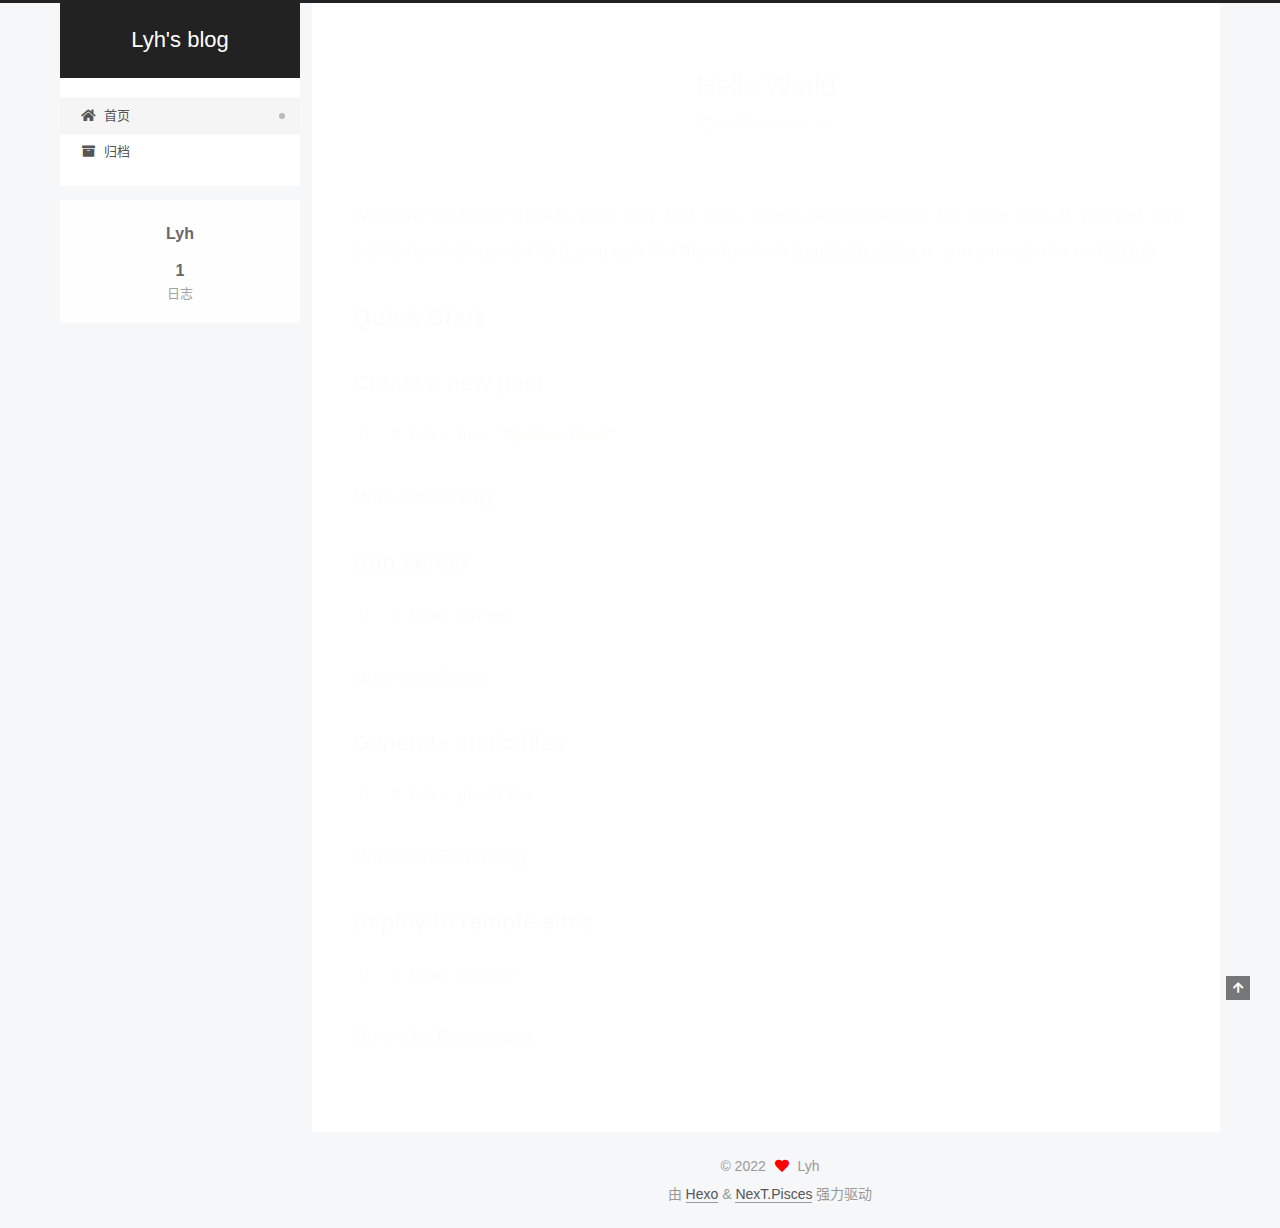
<file: index.html>
<!DOCTYPE html>
<html lang="zh-CN">
<head>
  <meta charset="UTF-8">
<meta name="viewport" content="width=device-width, initial-scale=1, maximum-scale=2">
<meta name="theme-color" content="#222">
<meta name="generator" content="Hexo 6.2.0">
  <link rel="apple-touch-icon" sizes="180x180" href="/images/apple-touch-icon-next.png">
  <link rel="icon" type="image/png" sizes="32x32" href="/images/favicon-32x32-next.png">
  <link rel="icon" type="image/png" sizes="16x16" href="/images/favicon-16x16-next.png">
  <link rel="mask-icon" href="/images/logo.svg" color="#222">

<link rel="stylesheet" href="/css/main.css">


<link rel="stylesheet" href="/lib/font-awesome/css/all.min.css">

<script id="hexo-configurations">
    var NexT = window.NexT || {};
    var CONFIG = {"hostname":"example.com","root":"/","scheme":"Pisces","version":"7.8.0","exturl":false,"sidebar":{"position":"left","display":"post","padding":18,"offset":12,"onmobile":false},"copycode":{"enable":false,"show_result":false,"style":null},"back2top":{"enable":true,"sidebar":false,"scrollpercent":false},"bookmark":{"enable":false,"color":"#222","save":"auto"},"fancybox":false,"mediumzoom":false,"lazyload":false,"pangu":false,"comments":{"style":"tabs","active":null,"storage":true,"lazyload":false,"nav":null},"algolia":{"hits":{"per_page":10},"labels":{"input_placeholder":"Search for Posts","hits_empty":"We didn't find any results for the search: ${query}","hits_stats":"${hits} results found in ${time} ms"}},"localsearch":{"enable":false,"trigger":"auto","top_n_per_article":1,"unescape":false,"preload":false},"motion":{"enable":true,"async":false,"transition":{"post_block":"fadeIn","post_header":"slideDownIn","post_body":"slideDownIn","coll_header":"slideLeftIn","sidebar":"slideUpIn"}}};
  </script>

  <meta property="og:type" content="website">
<meta property="og:title" content="Lyh&#39;s blog">
<meta property="og:url" content="http://example.com/index.html">
<meta property="og:site_name" content="Lyh&#39;s blog">
<meta property="og:locale" content="zh_CN">
<meta property="article:author" content="Lyh">
<meta name="twitter:card" content="summary">

<link rel="canonical" href="http://example.com/">


<script id="page-configurations">
  // https://hexo.io/docs/variables.html
  CONFIG.page = {
    sidebar: "",
    isHome : true,
    isPost : false,
    lang   : 'zh-CN'
  };
</script>

  <title>Lyh's blog</title>
  






  <noscript>
  <style>
  .use-motion .brand,
  .use-motion .menu-item,
  .sidebar-inner,
  .use-motion .post-block,
  .use-motion .pagination,
  .use-motion .comments,
  .use-motion .post-header,
  .use-motion .post-body,
  .use-motion .collection-header { opacity: initial; }

  .use-motion .site-title,
  .use-motion .site-subtitle {
    opacity: initial;
    top: initial;
  }

  .use-motion .logo-line-before i { left: initial; }
  .use-motion .logo-line-after i { right: initial; }
  </style>
</noscript>

</head>

<body itemscope itemtype="http://schema.org/WebPage">
  <div class="container use-motion">
    <div class="headband"></div>

    <header class="header" itemscope itemtype="http://schema.org/WPHeader">
      <div class="header-inner"><div class="site-brand-container">
  <div class="site-nav-toggle">
    <div class="toggle" aria-label="切换导航栏">
      <span class="toggle-line toggle-line-first"></span>
      <span class="toggle-line toggle-line-middle"></span>
      <span class="toggle-line toggle-line-last"></span>
    </div>
  </div>

  <div class="site-meta">

    <a href="/" class="brand" rel="start">
      <span class="logo-line-before"><i></i></span>
      <h1 class="site-title">Lyh's blog</h1>
      <span class="logo-line-after"><i></i></span>
    </a>
  </div>

  <div class="site-nav-right">
    <div class="toggle popup-trigger">
    </div>
  </div>
</div>




<nav class="site-nav">
  <ul id="menu" class="main-menu menu">
        <li class="menu-item menu-item-home">

    <a href="/" rel="section"><i class="fa fa-home fa-fw"></i>首页</a>

  </li>
        <li class="menu-item menu-item-archives">

    <a href="/archives/" rel="section"><i class="fa fa-archive fa-fw"></i>归档</a>

  </li>
  </ul>
</nav>




</div>
    </header>

    
  <div class="back-to-top">
    <i class="fa fa-arrow-up"></i>
    <span>0%</span>
  </div>


    <main class="main">
      <div class="main-inner">
        <div class="content-wrap">
          

          <div class="content index posts-expand">
            
      
  
  
  <article itemscope itemtype="http://schema.org/Article" class="post-block" lang="zh-CN">
    <link itemprop="mainEntityOfPage" href="http://example.com/2022/07/04/hello-world/">

    <span hidden itemprop="author" itemscope itemtype="http://schema.org/Person">
      <meta itemprop="image" content="/images/avatar.gif">
      <meta itemprop="name" content="Lyh">
      <meta itemprop="description" content="">
    </span>

    <span hidden itemprop="publisher" itemscope itemtype="http://schema.org/Organization">
      <meta itemprop="name" content="Lyh's blog">
    </span>
      <header class="post-header">
        <h2 class="post-title" itemprop="name headline">
          
            <a href="/2022/07/04/hello-world/" class="post-title-link" itemprop="url">Hello World</a>
        </h2>

        <div class="post-meta">
            <span class="post-meta-item">
              <span class="post-meta-item-icon">
                <i class="far fa-calendar"></i>
              </span>
              <span class="post-meta-item-text">发表于</span>

              <time title="创建时间：2022-07-04 14:30:09" itemprop="dateCreated datePublished" datetime="2022-07-04T14:30:09+08:00">2022-07-04</time>
            </span>

          

        </div>
      </header>

    
    
    
    <div class="post-body" itemprop="articleBody">

      
          <p>Welcome to <a target="_blank" rel="noopener" href="https://hexo.io/">Hexo</a>! This is your very first post. Check <a target="_blank" rel="noopener" href="https://hexo.io/docs/">documentation</a> for more info. If you get any problems when using Hexo, you can find the answer in <a target="_blank" rel="noopener" href="https://hexo.io/docs/troubleshooting.html">troubleshooting</a> or you can ask me on <a target="_blank" rel="noopener" href="https://github.com/hexojs/hexo/issues">GitHub</a>.</p>
<h2 id="Quick-Start"><a href="#Quick-Start" class="headerlink" title="Quick Start"></a>Quick Start</h2><h3 id="Create-a-new-post"><a href="#Create-a-new-post" class="headerlink" title="Create a new post"></a>Create a new post</h3><figure class="highlight bash"><table><tr><td class="gutter"><pre><span class="line">1</span><br></pre></td><td class="code"><pre><span class="line">$ hexo new <span class="string">&quot;My New Post&quot;</span></span><br></pre></td></tr></table></figure>

<p>More info: <a target="_blank" rel="noopener" href="https://hexo.io/docs/writing.html">Writing</a></p>
<h3 id="Run-server"><a href="#Run-server" class="headerlink" title="Run server"></a>Run server</h3><figure class="highlight bash"><table><tr><td class="gutter"><pre><span class="line">1</span><br></pre></td><td class="code"><pre><span class="line">$ hexo server</span><br></pre></td></tr></table></figure>

<p>More info: <a target="_blank" rel="noopener" href="https://hexo.io/docs/server.html">Server</a></p>
<h3 id="Generate-static-files"><a href="#Generate-static-files" class="headerlink" title="Generate static files"></a>Generate static files</h3><figure class="highlight bash"><table><tr><td class="gutter"><pre><span class="line">1</span><br></pre></td><td class="code"><pre><span class="line">$ hexo generate</span><br></pre></td></tr></table></figure>

<p>More info: <a target="_blank" rel="noopener" href="https://hexo.io/docs/generating.html">Generating</a></p>
<h3 id="Deploy-to-remote-sites"><a href="#Deploy-to-remote-sites" class="headerlink" title="Deploy to remote sites"></a>Deploy to remote sites</h3><figure class="highlight bash"><table><tr><td class="gutter"><pre><span class="line">1</span><br></pre></td><td class="code"><pre><span class="line">$ hexo deploy</span><br></pre></td></tr></table></figure>

<p>More info: <a target="_blank" rel="noopener" href="https://hexo.io/docs/one-command-deployment.html">Deployment</a></p>

      
    </div>

    
    
    
      <footer class="post-footer">
        <div class="post-eof"></div>
      </footer>
  </article>
  
  
  


  



          </div>
          

<script>
  window.addEventListener('tabs:register', () => {
    let { activeClass } = CONFIG.comments;
    if (CONFIG.comments.storage) {
      activeClass = localStorage.getItem('comments_active') || activeClass;
    }
    if (activeClass) {
      let activeTab = document.querySelector(`a[href="#comment-${activeClass}"]`);
      if (activeTab) {
        activeTab.click();
      }
    }
  });
  if (CONFIG.comments.storage) {
    window.addEventListener('tabs:click', event => {
      if (!event.target.matches('.tabs-comment .tab-content .tab-pane')) return;
      let commentClass = event.target.classList[1];
      localStorage.setItem('comments_active', commentClass);
    });
  }
</script>

        </div>
          
  
  <div class="toggle sidebar-toggle">
    <span class="toggle-line toggle-line-first"></span>
    <span class="toggle-line toggle-line-middle"></span>
    <span class="toggle-line toggle-line-last"></span>
  </div>

  <aside class="sidebar">
    <div class="sidebar-inner">

      <ul class="sidebar-nav motion-element">
        <li class="sidebar-nav-toc">
          文章目录
        </li>
        <li class="sidebar-nav-overview">
          站点概览
        </li>
      </ul>

      <!--noindex-->
      <div class="post-toc-wrap sidebar-panel">
      </div>
      <!--/noindex-->

      <div class="site-overview-wrap sidebar-panel">
        <div class="site-author motion-element" itemprop="author" itemscope itemtype="http://schema.org/Person">
  <p class="site-author-name" itemprop="name">Lyh</p>
  <div class="site-description" itemprop="description"></div>
</div>
<div class="site-state-wrap motion-element">
  <nav class="site-state">
      <div class="site-state-item site-state-posts">
          <a href="/archives/">
        
          <span class="site-state-item-count">1</span>
          <span class="site-state-item-name">日志</span>
        </a>
      </div>
  </nav>
</div>



      </div>

    </div>
  </aside>
  <div id="sidebar-dimmer"></div>


      </div>
    </main>

    <footer class="footer">
      <div class="footer-inner">
        

        

<div class="copyright">
  
  &copy; 
  <span itemprop="copyrightYear">2022</span>
  <span class="with-love">
    <i class="fa fa-heart"></i>
  </span>
  <span class="author" itemprop="copyrightHolder">Lyh</span>
</div>
  <div class="powered-by">由 <a href="https://hexo.io/" class="theme-link" rel="noopener" target="_blank">Hexo</a> & <a href="https://pisces.theme-next.org/" class="theme-link" rel="noopener" target="_blank">NexT.Pisces</a> 强力驱动
  </div>

        








      </div>
    </footer>
  </div>

  
  <script src="/lib/anime.min.js"></script>
  <script src="/lib/velocity/velocity.min.js"></script>
  <script src="/lib/velocity/velocity.ui.min.js"></script>

<script src="/js/utils.js"></script>

<script src="/js/motion.js"></script>


<script src="/js/schemes/pisces.js"></script>


<script src="/js/next-boot.js"></script>




  















  

  

</body>
</html>
</file>
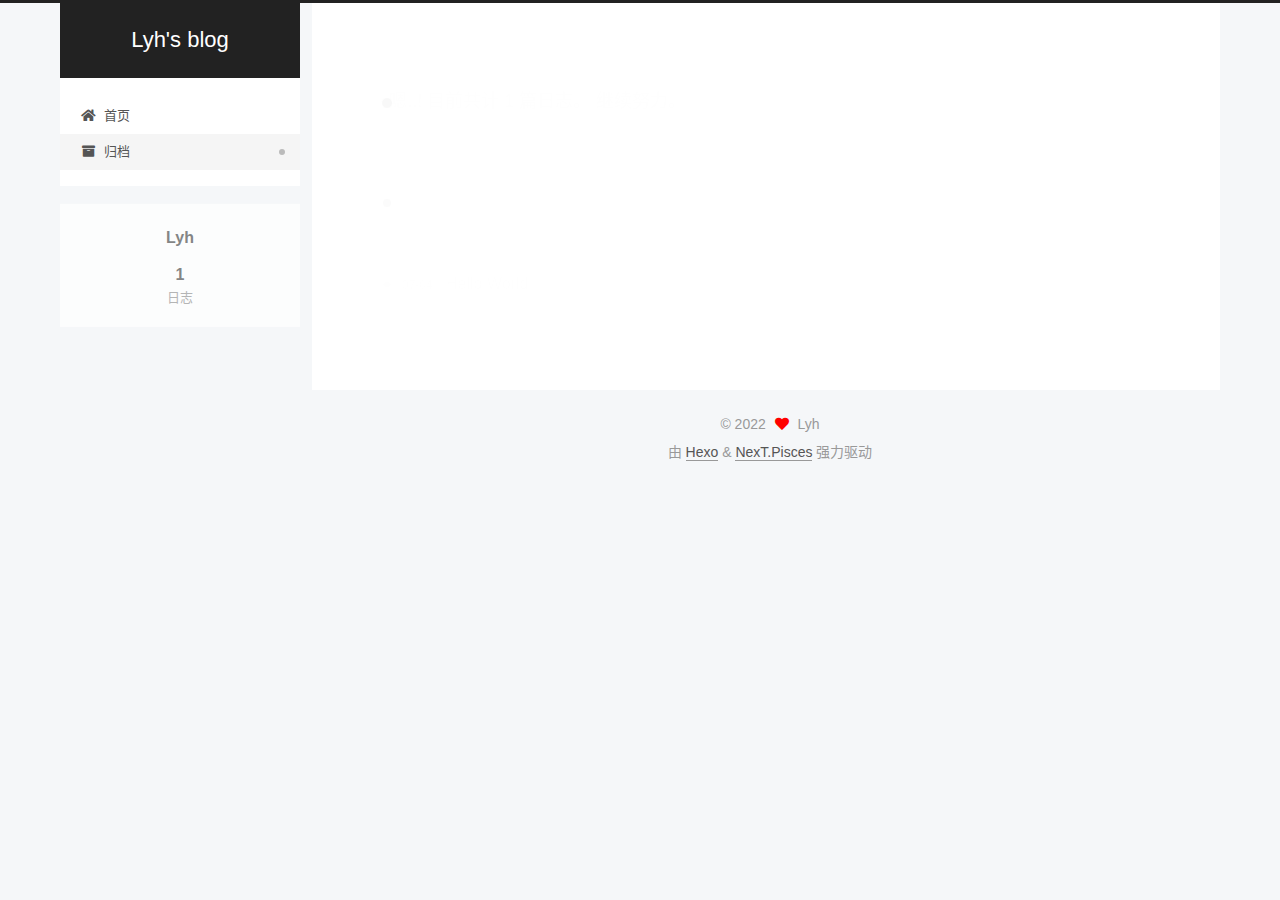
<file: archives/index.html>
<!DOCTYPE html>
<html lang="zh-CN">
<head>
  <meta charset="UTF-8">
<meta name="viewport" content="width=device-width, initial-scale=1, maximum-scale=2">
<meta name="theme-color" content="#222">
<meta name="generator" content="Hexo 6.2.0">
  <link rel="apple-touch-icon" sizes="180x180" href="/images/apple-touch-icon-next.png">
  <link rel="icon" type="image/png" sizes="32x32" href="/images/favicon-32x32-next.png">
  <link rel="icon" type="image/png" sizes="16x16" href="/images/favicon-16x16-next.png">
  <link rel="mask-icon" href="/images/logo.svg" color="#222">

<link rel="stylesheet" href="/css/main.css">


<link rel="stylesheet" href="/lib/font-awesome/css/all.min.css">

<script id="hexo-configurations">
    var NexT = window.NexT || {};
    var CONFIG = {"hostname":"example.com","root":"/","scheme":"Pisces","version":"7.8.0","exturl":false,"sidebar":{"position":"left","display":"post","padding":18,"offset":12,"onmobile":false},"copycode":{"enable":false,"show_result":false,"style":null},"back2top":{"enable":true,"sidebar":false,"scrollpercent":false},"bookmark":{"enable":false,"color":"#222","save":"auto"},"fancybox":false,"mediumzoom":false,"lazyload":false,"pangu":false,"comments":{"style":"tabs","active":null,"storage":true,"lazyload":false,"nav":null},"algolia":{"hits":{"per_page":10},"labels":{"input_placeholder":"Search for Posts","hits_empty":"We didn't find any results for the search: ${query}","hits_stats":"${hits} results found in ${time} ms"}},"localsearch":{"enable":false,"trigger":"auto","top_n_per_article":1,"unescape":false,"preload":false},"motion":{"enable":true,"async":false,"transition":{"post_block":"fadeIn","post_header":"slideDownIn","post_body":"slideDownIn","coll_header":"slideLeftIn","sidebar":"slideUpIn"}}};
  </script>

  <meta property="og:type" content="website">
<meta property="og:title" content="Lyh&#39;s blog">
<meta property="og:url" content="http://example.com/archives/index.html">
<meta property="og:site_name" content="Lyh&#39;s blog">
<meta property="og:locale" content="zh_CN">
<meta property="article:author" content="Lyh">
<meta name="twitter:card" content="summary">

<link rel="canonical" href="http://example.com/archives/">


<script id="page-configurations">
  // https://hexo.io/docs/variables.html
  CONFIG.page = {
    sidebar: "",
    isHome : false,
    isPost : false,
    lang   : 'zh-CN'
  };
</script>

  <title>归档 | Lyh's blog</title>
  






  <noscript>
  <style>
  .use-motion .brand,
  .use-motion .menu-item,
  .sidebar-inner,
  .use-motion .post-block,
  .use-motion .pagination,
  .use-motion .comments,
  .use-motion .post-header,
  .use-motion .post-body,
  .use-motion .collection-header { opacity: initial; }

  .use-motion .site-title,
  .use-motion .site-subtitle {
    opacity: initial;
    top: initial;
  }

  .use-motion .logo-line-before i { left: initial; }
  .use-motion .logo-line-after i { right: initial; }
  </style>
</noscript>

</head>

<body itemscope itemtype="http://schema.org/WebPage">
  <div class="container use-motion">
    <div class="headband"></div>

    <header class="header" itemscope itemtype="http://schema.org/WPHeader">
      <div class="header-inner"><div class="site-brand-container">
  <div class="site-nav-toggle">
    <div class="toggle" aria-label="切换导航栏">
      <span class="toggle-line toggle-line-first"></span>
      <span class="toggle-line toggle-line-middle"></span>
      <span class="toggle-line toggle-line-last"></span>
    </div>
  </div>

  <div class="site-meta">

    <a href="/" class="brand" rel="start">
      <span class="logo-line-before"><i></i></span>
      <h1 class="site-title">Lyh's blog</h1>
      <span class="logo-line-after"><i></i></span>
    </a>
  </div>

  <div class="site-nav-right">
    <div class="toggle popup-trigger">
    </div>
  </div>
</div>




<nav class="site-nav">
  <ul id="menu" class="main-menu menu">
        <li class="menu-item menu-item-home">

    <a href="/" rel="section"><i class="fa fa-home fa-fw"></i>首页</a>

  </li>
        <li class="menu-item menu-item-archives">

    <a href="/archives/" rel="section"><i class="fa fa-archive fa-fw"></i>归档</a>

  </li>
  </ul>
</nav>




</div>
    </header>

    
  <div class="back-to-top">
    <i class="fa fa-arrow-up"></i>
    <span>0%</span>
  </div>


    <main class="main">
      <div class="main-inner">
        <div class="content-wrap">
          

          <div class="content archive">
            

  
  
  
  <div class="post-block">
    <div class="posts-collapse">
      <div class="collection-title">
        <span class="collection-header">嗯..! 目前共计 1 篇日志。 继续努力。</span>
      </div>

      
    <div class="collection-year">
      <span class="collection-header">2022</span>
    </div>

  <article itemscope itemtype="http://schema.org/Article">
    <header class="post-header">

      <div class="post-meta">
        <time itemprop="dateCreated"
              datetime="2022-07-04T14:30:09+08:00"
              content="2022-07-04">
          07-04
        </time>
      </div>

      <div class="post-title">
          <a class="post-title-link" href="/2022/07/04/hello-world/" itemprop="url">
            <span itemprop="name">Hello World</span>
          </a>
      </div>

    </header>
  </article>


    </div>
  </div>
  
  
  

  



          </div>
          

<script>
  window.addEventListener('tabs:register', () => {
    let { activeClass } = CONFIG.comments;
    if (CONFIG.comments.storage) {
      activeClass = localStorage.getItem('comments_active') || activeClass;
    }
    if (activeClass) {
      let activeTab = document.querySelector(`a[href="#comment-${activeClass}"]`);
      if (activeTab) {
        activeTab.click();
      }
    }
  });
  if (CONFIG.comments.storage) {
    window.addEventListener('tabs:click', event => {
      if (!event.target.matches('.tabs-comment .tab-content .tab-pane')) return;
      let commentClass = event.target.classList[1];
      localStorage.setItem('comments_active', commentClass);
    });
  }
</script>

        </div>
          
  
  <div class="toggle sidebar-toggle">
    <span class="toggle-line toggle-line-first"></span>
    <span class="toggle-line toggle-line-middle"></span>
    <span class="toggle-line toggle-line-last"></span>
  </div>

  <aside class="sidebar">
    <div class="sidebar-inner">

      <ul class="sidebar-nav motion-element">
        <li class="sidebar-nav-toc">
          文章目录
        </li>
        <li class="sidebar-nav-overview">
          站点概览
        </li>
      </ul>

      <!--noindex-->
      <div class="post-toc-wrap sidebar-panel">
      </div>
      <!--/noindex-->

      <div class="site-overview-wrap sidebar-panel">
        <div class="site-author motion-element" itemprop="author" itemscope itemtype="http://schema.org/Person">
  <p class="site-author-name" itemprop="name">Lyh</p>
  <div class="site-description" itemprop="description"></div>
</div>
<div class="site-state-wrap motion-element">
  <nav class="site-state">
      <div class="site-state-item site-state-posts">
          <a href="/archives/">
        
          <span class="site-state-item-count">1</span>
          <span class="site-state-item-name">日志</span>
        </a>
      </div>
  </nav>
</div>



      </div>

    </div>
  </aside>
  <div id="sidebar-dimmer"></div>


      </div>
    </main>

    <footer class="footer">
      <div class="footer-inner">
        

        

<div class="copyright">
  
  &copy; 
  <span itemprop="copyrightYear">2022</span>
  <span class="with-love">
    <i class="fa fa-heart"></i>
  </span>
  <span class="author" itemprop="copyrightHolder">Lyh</span>
</div>
  <div class="powered-by">由 <a href="https://hexo.io/" class="theme-link" rel="noopener" target="_blank">Hexo</a> & <a href="https://pisces.theme-next.org/" class="theme-link" rel="noopener" target="_blank">NexT.Pisces</a> 强力驱动
  </div>

        








      </div>
    </footer>
  </div>

  
  <script src="/lib/anime.min.js"></script>
  <script src="/lib/velocity/velocity.min.js"></script>
  <script src="/lib/velocity/velocity.ui.min.js"></script>

<script src="/js/utils.js"></script>

<script src="/js/motion.js"></script>


<script src="/js/schemes/pisces.js"></script>


<script src="/js/next-boot.js"></script>




  















  

  

</body>
</html>
</file>
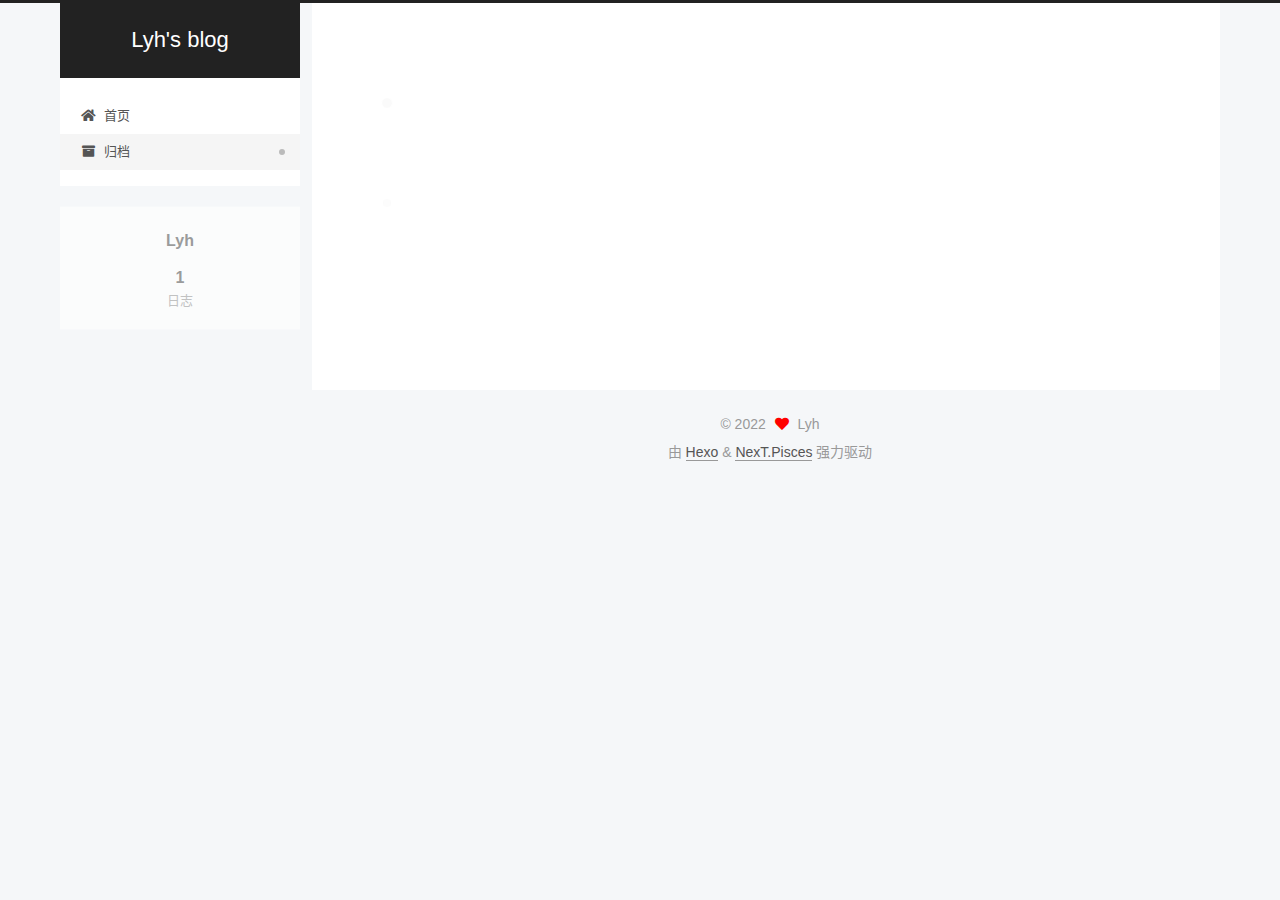
<file: archives/2022/index.html>
<!DOCTYPE html>
<html lang="zh-CN">
<head>
  <meta charset="UTF-8">
<meta name="viewport" content="width=device-width, initial-scale=1, maximum-scale=2">
<meta name="theme-color" content="#222">
<meta name="generator" content="Hexo 6.2.0">
  <link rel="apple-touch-icon" sizes="180x180" href="/images/apple-touch-icon-next.png">
  <link rel="icon" type="image/png" sizes="32x32" href="/images/favicon-32x32-next.png">
  <link rel="icon" type="image/png" sizes="16x16" href="/images/favicon-16x16-next.png">
  <link rel="mask-icon" href="/images/logo.svg" color="#222">

<link rel="stylesheet" href="/css/main.css">


<link rel="stylesheet" href="/lib/font-awesome/css/all.min.css">

<script id="hexo-configurations">
    var NexT = window.NexT || {};
    var CONFIG = {"hostname":"example.com","root":"/","scheme":"Pisces","version":"7.8.0","exturl":false,"sidebar":{"position":"left","display":"post","padding":18,"offset":12,"onmobile":false},"copycode":{"enable":false,"show_result":false,"style":null},"back2top":{"enable":true,"sidebar":false,"scrollpercent":false},"bookmark":{"enable":false,"color":"#222","save":"auto"},"fancybox":false,"mediumzoom":false,"lazyload":false,"pangu":false,"comments":{"style":"tabs","active":null,"storage":true,"lazyload":false,"nav":null},"algolia":{"hits":{"per_page":10},"labels":{"input_placeholder":"Search for Posts","hits_empty":"We didn't find any results for the search: ${query}","hits_stats":"${hits} results found in ${time} ms"}},"localsearch":{"enable":false,"trigger":"auto","top_n_per_article":1,"unescape":false,"preload":false},"motion":{"enable":true,"async":false,"transition":{"post_block":"fadeIn","post_header":"slideDownIn","post_body":"slideDownIn","coll_header":"slideLeftIn","sidebar":"slideUpIn"}}};
  </script>

  <meta property="og:type" content="website">
<meta property="og:title" content="Lyh&#39;s blog">
<meta property="og:url" content="http://example.com/archives/2022/index.html">
<meta property="og:site_name" content="Lyh&#39;s blog">
<meta property="og:locale" content="zh_CN">
<meta property="article:author" content="Lyh">
<meta name="twitter:card" content="summary">

<link rel="canonical" href="http://example.com/archives/2022/">


<script id="page-configurations">
  // https://hexo.io/docs/variables.html
  CONFIG.page = {
    sidebar: "",
    isHome : false,
    isPost : false,
    lang   : 'zh-CN'
  };
</script>

  <title>归档 | Lyh's blog</title>
  






  <noscript>
  <style>
  .use-motion .brand,
  .use-motion .menu-item,
  .sidebar-inner,
  .use-motion .post-block,
  .use-motion .pagination,
  .use-motion .comments,
  .use-motion .post-header,
  .use-motion .post-body,
  .use-motion .collection-header { opacity: initial; }

  .use-motion .site-title,
  .use-motion .site-subtitle {
    opacity: initial;
    top: initial;
  }

  .use-motion .logo-line-before i { left: initial; }
  .use-motion .logo-line-after i { right: initial; }
  </style>
</noscript>

</head>

<body itemscope itemtype="http://schema.org/WebPage">
  <div class="container use-motion">
    <div class="headband"></div>

    <header class="header" itemscope itemtype="http://schema.org/WPHeader">
      <div class="header-inner"><div class="site-brand-container">
  <div class="site-nav-toggle">
    <div class="toggle" aria-label="切换导航栏">
      <span class="toggle-line toggle-line-first"></span>
      <span class="toggle-line toggle-line-middle"></span>
      <span class="toggle-line toggle-line-last"></span>
    </div>
  </div>

  <div class="site-meta">

    <a href="/" class="brand" rel="start">
      <span class="logo-line-before"><i></i></span>
      <h1 class="site-title">Lyh's blog</h1>
      <span class="logo-line-after"><i></i></span>
    </a>
  </div>

  <div class="site-nav-right">
    <div class="toggle popup-trigger">
    </div>
  </div>
</div>




<nav class="site-nav">
  <ul id="menu" class="main-menu menu">
        <li class="menu-item menu-item-home">

    <a href="/" rel="section"><i class="fa fa-home fa-fw"></i>首页</a>

  </li>
        <li class="menu-item menu-item-archives">

    <a href="/archives/" rel="section"><i class="fa fa-archive fa-fw"></i>归档</a>

  </li>
  </ul>
</nav>




</div>
    </header>

    
  <div class="back-to-top">
    <i class="fa fa-arrow-up"></i>
    <span>0%</span>
  </div>


    <main class="main">
      <div class="main-inner">
        <div class="content-wrap">
          

          <div class="content archive">
            

  
  
  
  <div class="post-block">
    <div class="posts-collapse">
      <div class="collection-title">
        <span class="collection-header">嗯..! 目前共计 1 篇日志。 继续努力。</span>
      </div>

      
    <div class="collection-year">
      <span class="collection-header">2022</span>
    </div>

  <article itemscope itemtype="http://schema.org/Article">
    <header class="post-header">

      <div class="post-meta">
        <time itemprop="dateCreated"
              datetime="2022-07-04T14:30:09+08:00"
              content="2022-07-04">
          07-04
        </time>
      </div>

      <div class="post-title">
          <a class="post-title-link" href="/2022/07/04/hello-world/" itemprop="url">
            <span itemprop="name">Hello World</span>
          </a>
      </div>

    </header>
  </article>


    </div>
  </div>
  
  
  

  



          </div>
          

<script>
  window.addEventListener('tabs:register', () => {
    let { activeClass } = CONFIG.comments;
    if (CONFIG.comments.storage) {
      activeClass = localStorage.getItem('comments_active') || activeClass;
    }
    if (activeClass) {
      let activeTab = document.querySelector(`a[href="#comment-${activeClass}"]`);
      if (activeTab) {
        activeTab.click();
      }
    }
  });
  if (CONFIG.comments.storage) {
    window.addEventListener('tabs:click', event => {
      if (!event.target.matches('.tabs-comment .tab-content .tab-pane')) return;
      let commentClass = event.target.classList[1];
      localStorage.setItem('comments_active', commentClass);
    });
  }
</script>

        </div>
          
  
  <div class="toggle sidebar-toggle">
    <span class="toggle-line toggle-line-first"></span>
    <span class="toggle-line toggle-line-middle"></span>
    <span class="toggle-line toggle-line-last"></span>
  </div>

  <aside class="sidebar">
    <div class="sidebar-inner">

      <ul class="sidebar-nav motion-element">
        <li class="sidebar-nav-toc">
          文章目录
        </li>
        <li class="sidebar-nav-overview">
          站点概览
        </li>
      </ul>

      <!--noindex-->
      <div class="post-toc-wrap sidebar-panel">
      </div>
      <!--/noindex-->

      <div class="site-overview-wrap sidebar-panel">
        <div class="site-author motion-element" itemprop="author" itemscope itemtype="http://schema.org/Person">
  <p class="site-author-name" itemprop="name">Lyh</p>
  <div class="site-description" itemprop="description"></div>
</div>
<div class="site-state-wrap motion-element">
  <nav class="site-state">
      <div class="site-state-item site-state-posts">
          <a href="/archives/">
        
          <span class="site-state-item-count">1</span>
          <span class="site-state-item-name">日志</span>
        </a>
      </div>
  </nav>
</div>



      </div>

    </div>
  </aside>
  <div id="sidebar-dimmer"></div>


      </div>
    </main>

    <footer class="footer">
      <div class="footer-inner">
        

        

<div class="copyright">
  
  &copy; 
  <span itemprop="copyrightYear">2022</span>
  <span class="with-love">
    <i class="fa fa-heart"></i>
  </span>
  <span class="author" itemprop="copyrightHolder">Lyh</span>
</div>
  <div class="powered-by">由 <a href="https://hexo.io/" class="theme-link" rel="noopener" target="_blank">Hexo</a> & <a href="https://pisces.theme-next.org/" class="theme-link" rel="noopener" target="_blank">NexT.Pisces</a> 强力驱动
  </div>

        








      </div>
    </footer>
  </div>

  
  <script src="/lib/anime.min.js"></script>
  <script src="/lib/velocity/velocity.min.js"></script>
  <script src="/lib/velocity/velocity.ui.min.js"></script>

<script src="/js/utils.js"></script>

<script src="/js/motion.js"></script>


<script src="/js/schemes/pisces.js"></script>


<script src="/js/next-boot.js"></script>




  















  

  

</body>
</html>
</file>
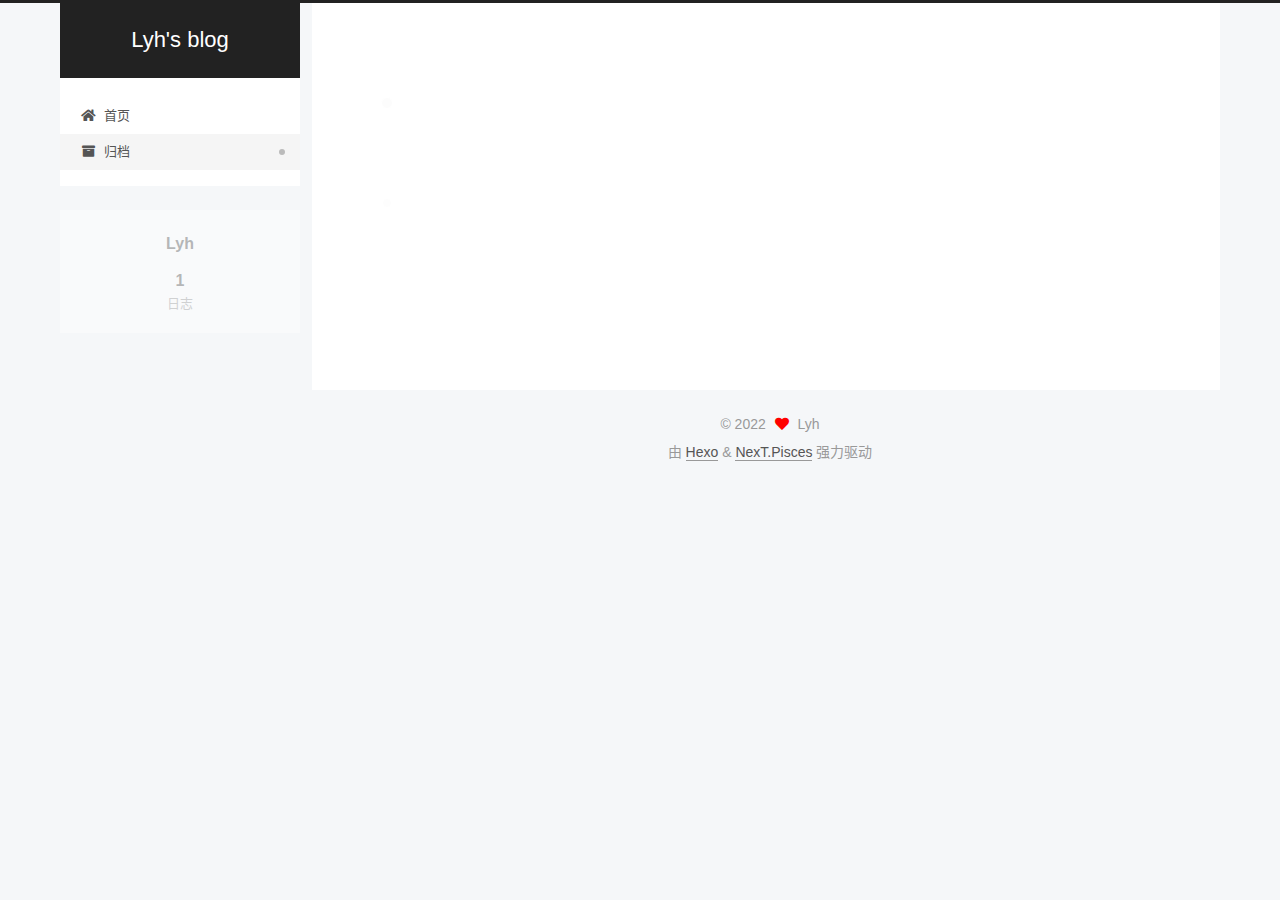
<file: archives/2022/07/index.html>
<!DOCTYPE html>
<html lang="zh-CN">
<head>
  <meta charset="UTF-8">
<meta name="viewport" content="width=device-width, initial-scale=1, maximum-scale=2">
<meta name="theme-color" content="#222">
<meta name="generator" content="Hexo 6.2.0">
  <link rel="apple-touch-icon" sizes="180x180" href="/images/apple-touch-icon-next.png">
  <link rel="icon" type="image/png" sizes="32x32" href="/images/favicon-32x32-next.png">
  <link rel="icon" type="image/png" sizes="16x16" href="/images/favicon-16x16-next.png">
  <link rel="mask-icon" href="/images/logo.svg" color="#222">

<link rel="stylesheet" href="/css/main.css">


<link rel="stylesheet" href="/lib/font-awesome/css/all.min.css">

<script id="hexo-configurations">
    var NexT = window.NexT || {};
    var CONFIG = {"hostname":"example.com","root":"/","scheme":"Pisces","version":"7.8.0","exturl":false,"sidebar":{"position":"left","display":"post","padding":18,"offset":12,"onmobile":false},"copycode":{"enable":false,"show_result":false,"style":null},"back2top":{"enable":true,"sidebar":false,"scrollpercent":false},"bookmark":{"enable":false,"color":"#222","save":"auto"},"fancybox":false,"mediumzoom":false,"lazyload":false,"pangu":false,"comments":{"style":"tabs","active":null,"storage":true,"lazyload":false,"nav":null},"algolia":{"hits":{"per_page":10},"labels":{"input_placeholder":"Search for Posts","hits_empty":"We didn't find any results for the search: ${query}","hits_stats":"${hits} results found in ${time} ms"}},"localsearch":{"enable":false,"trigger":"auto","top_n_per_article":1,"unescape":false,"preload":false},"motion":{"enable":true,"async":false,"transition":{"post_block":"fadeIn","post_header":"slideDownIn","post_body":"slideDownIn","coll_header":"slideLeftIn","sidebar":"slideUpIn"}}};
  </script>

  <meta property="og:type" content="website">
<meta property="og:title" content="Lyh&#39;s blog">
<meta property="og:url" content="http://example.com/archives/2022/07/index.html">
<meta property="og:site_name" content="Lyh&#39;s blog">
<meta property="og:locale" content="zh_CN">
<meta property="article:author" content="Lyh">
<meta name="twitter:card" content="summary">

<link rel="canonical" href="http://example.com/archives/2022/07/">


<script id="page-configurations">
  // https://hexo.io/docs/variables.html
  CONFIG.page = {
    sidebar: "",
    isHome : false,
    isPost : false,
    lang   : 'zh-CN'
  };
</script>

  <title>归档 | Lyh's blog</title>
  






  <noscript>
  <style>
  .use-motion .brand,
  .use-motion .menu-item,
  .sidebar-inner,
  .use-motion .post-block,
  .use-motion .pagination,
  .use-motion .comments,
  .use-motion .post-header,
  .use-motion .post-body,
  .use-motion .collection-header { opacity: initial; }

  .use-motion .site-title,
  .use-motion .site-subtitle {
    opacity: initial;
    top: initial;
  }

  .use-motion .logo-line-before i { left: initial; }
  .use-motion .logo-line-after i { right: initial; }
  </style>
</noscript>

</head>

<body itemscope itemtype="http://schema.org/WebPage">
  <div class="container use-motion">
    <div class="headband"></div>

    <header class="header" itemscope itemtype="http://schema.org/WPHeader">
      <div class="header-inner"><div class="site-brand-container">
  <div class="site-nav-toggle">
    <div class="toggle" aria-label="切换导航栏">
      <span class="toggle-line toggle-line-first"></span>
      <span class="toggle-line toggle-line-middle"></span>
      <span class="toggle-line toggle-line-last"></span>
    </div>
  </div>

  <div class="site-meta">

    <a href="/" class="brand" rel="start">
      <span class="logo-line-before"><i></i></span>
      <h1 class="site-title">Lyh's blog</h1>
      <span class="logo-line-after"><i></i></span>
    </a>
  </div>

  <div class="site-nav-right">
    <div class="toggle popup-trigger">
    </div>
  </div>
</div>




<nav class="site-nav">
  <ul id="menu" class="main-menu menu">
        <li class="menu-item menu-item-home">

    <a href="/" rel="section"><i class="fa fa-home fa-fw"></i>首页</a>

  </li>
        <li class="menu-item menu-item-archives">

    <a href="/archives/" rel="section"><i class="fa fa-archive fa-fw"></i>归档</a>

  </li>
  </ul>
</nav>




</div>
    </header>

    
  <div class="back-to-top">
    <i class="fa fa-arrow-up"></i>
    <span>0%</span>
  </div>


    <main class="main">
      <div class="main-inner">
        <div class="content-wrap">
          

          <div class="content archive">
            

  
  
  
  <div class="post-block">
    <div class="posts-collapse">
      <div class="collection-title">
        <span class="collection-header">嗯..! 目前共计 1 篇日志。 继续努力。</span>
      </div>

      
    <div class="collection-year">
      <span class="collection-header">2022</span>
    </div>

  <article itemscope itemtype="http://schema.org/Article">
    <header class="post-header">

      <div class="post-meta">
        <time itemprop="dateCreated"
              datetime="2022-07-04T14:30:09+08:00"
              content="2022-07-04">
          07-04
        </time>
      </div>

      <div class="post-title">
          <a class="post-title-link" href="/2022/07/04/hello-world/" itemprop="url">
            <span itemprop="name">Hello World</span>
          </a>
      </div>

    </header>
  </article>


    </div>
  </div>
  
  
  

  



          </div>
          

<script>
  window.addEventListener('tabs:register', () => {
    let { activeClass } = CONFIG.comments;
    if (CONFIG.comments.storage) {
      activeClass = localStorage.getItem('comments_active') || activeClass;
    }
    if (activeClass) {
      let activeTab = document.querySelector(`a[href="#comment-${activeClass}"]`);
      if (activeTab) {
        activeTab.click();
      }
    }
  });
  if (CONFIG.comments.storage) {
    window.addEventListener('tabs:click', event => {
      if (!event.target.matches('.tabs-comment .tab-content .tab-pane')) return;
      let commentClass = event.target.classList[1];
      localStorage.setItem('comments_active', commentClass);
    });
  }
</script>

        </div>
          
  
  <div class="toggle sidebar-toggle">
    <span class="toggle-line toggle-line-first"></span>
    <span class="toggle-line toggle-line-middle"></span>
    <span class="toggle-line toggle-line-last"></span>
  </div>

  <aside class="sidebar">
    <div class="sidebar-inner">

      <ul class="sidebar-nav motion-element">
        <li class="sidebar-nav-toc">
          文章目录
        </li>
        <li class="sidebar-nav-overview">
          站点概览
        </li>
      </ul>

      <!--noindex-->
      <div class="post-toc-wrap sidebar-panel">
      </div>
      <!--/noindex-->

      <div class="site-overview-wrap sidebar-panel">
        <div class="site-author motion-element" itemprop="author" itemscope itemtype="http://schema.org/Person">
  <p class="site-author-name" itemprop="name">Lyh</p>
  <div class="site-description" itemprop="description"></div>
</div>
<div class="site-state-wrap motion-element">
  <nav class="site-state">
      <div class="site-state-item site-state-posts">
          <a href="/archives/">
        
          <span class="site-state-item-count">1</span>
          <span class="site-state-item-name">日志</span>
        </a>
      </div>
  </nav>
</div>



      </div>

    </div>
  </aside>
  <div id="sidebar-dimmer"></div>


      </div>
    </main>

    <footer class="footer">
      <div class="footer-inner">
        

        

<div class="copyright">
  
  &copy; 
  <span itemprop="copyrightYear">2022</span>
  <span class="with-love">
    <i class="fa fa-heart"></i>
  </span>
  <span class="author" itemprop="copyrightHolder">Lyh</span>
</div>
  <div class="powered-by">由 <a href="https://hexo.io/" class="theme-link" rel="noopener" target="_blank">Hexo</a> & <a href="https://pisces.theme-next.org/" class="theme-link" rel="noopener" target="_blank">NexT.Pisces</a> 强力驱动
  </div>

        








      </div>
    </footer>
  </div>

  
  <script src="/lib/anime.min.js"></script>
  <script src="/lib/velocity/velocity.min.js"></script>
  <script src="/lib/velocity/velocity.ui.min.js"></script>

<script src="/js/utils.js"></script>

<script src="/js/motion.js"></script>


<script src="/js/schemes/pisces.js"></script>


<script src="/js/next-boot.js"></script>




  















  

  

</body>
</html>
</file>
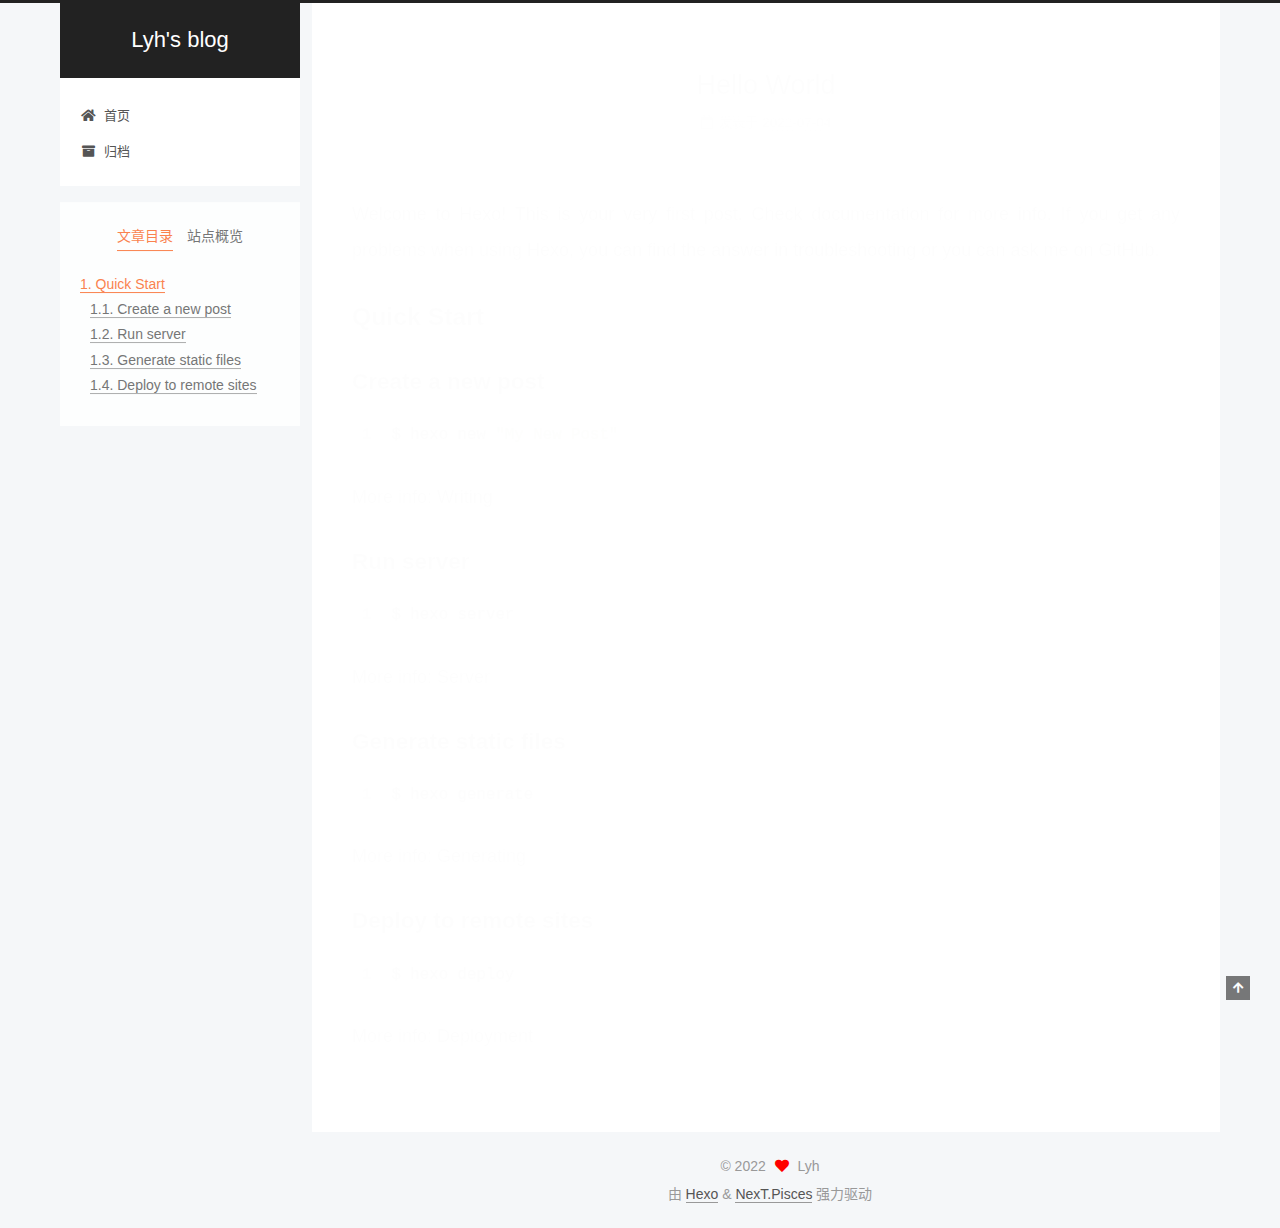
<file: 2022/07/04/hello-world/index.html>
<!DOCTYPE html>
<html lang="zh-CN">
<head>
  <meta charset="UTF-8">
<meta name="viewport" content="width=device-width, initial-scale=1, maximum-scale=2">
<meta name="theme-color" content="#222">
<meta name="generator" content="Hexo 6.2.0">
  <link rel="apple-touch-icon" sizes="180x180" href="/images/apple-touch-icon-next.png">
  <link rel="icon" type="image/png" sizes="32x32" href="/images/favicon-32x32-next.png">
  <link rel="icon" type="image/png" sizes="16x16" href="/images/favicon-16x16-next.png">
  <link rel="mask-icon" href="/images/logo.svg" color="#222">

<link rel="stylesheet" href="/css/main.css">


<link rel="stylesheet" href="/lib/font-awesome/css/all.min.css">

<script id="hexo-configurations">
    var NexT = window.NexT || {};
    var CONFIG = {"hostname":"example.com","root":"/","scheme":"Pisces","version":"7.8.0","exturl":false,"sidebar":{"position":"left","display":"post","padding":18,"offset":12,"onmobile":false},"copycode":{"enable":false,"show_result":false,"style":null},"back2top":{"enable":true,"sidebar":false,"scrollpercent":false},"bookmark":{"enable":false,"color":"#222","save":"auto"},"fancybox":false,"mediumzoom":false,"lazyload":false,"pangu":false,"comments":{"style":"tabs","active":null,"storage":true,"lazyload":false,"nav":null},"algolia":{"hits":{"per_page":10},"labels":{"input_placeholder":"Search for Posts","hits_empty":"We didn't find any results for the search: ${query}","hits_stats":"${hits} results found in ${time} ms"}},"localsearch":{"enable":false,"trigger":"auto","top_n_per_article":1,"unescape":false,"preload":false},"motion":{"enable":true,"async":false,"transition":{"post_block":"fadeIn","post_header":"slideDownIn","post_body":"slideDownIn","coll_header":"slideLeftIn","sidebar":"slideUpIn"}}};
  </script>

  <meta name="description" content="Welcome to Hexo! This is your very first post. Check documentation for more info. If you get any problems when using Hexo, you can find the answer in troubleshooting or you can ask me on GitHub. Quick">
<meta property="og:type" content="article">
<meta property="og:title" content="Hello World">
<meta property="og:url" content="http://example.com/2022/07/04/hello-world/index.html">
<meta property="og:site_name" content="Lyh&#39;s blog">
<meta property="og:description" content="Welcome to Hexo! This is your very first post. Check documentation for more info. If you get any problems when using Hexo, you can find the answer in troubleshooting or you can ask me on GitHub. Quick">
<meta property="og:locale" content="zh_CN">
<meta property="article:published_time" content="2022-07-04T06:30:09.317Z">
<meta property="article:modified_time" content="2022-07-04T06:30:09.317Z">
<meta property="article:author" content="Lyh">
<meta name="twitter:card" content="summary">

<link rel="canonical" href="http://example.com/2022/07/04/hello-world/">


<script id="page-configurations">
  // https://hexo.io/docs/variables.html
  CONFIG.page = {
    sidebar: "",
    isHome : false,
    isPost : true,
    lang   : 'zh-CN'
  };
</script>

  <title>Hello World | Lyh's blog</title>
  






  <noscript>
  <style>
  .use-motion .brand,
  .use-motion .menu-item,
  .sidebar-inner,
  .use-motion .post-block,
  .use-motion .pagination,
  .use-motion .comments,
  .use-motion .post-header,
  .use-motion .post-body,
  .use-motion .collection-header { opacity: initial; }

  .use-motion .site-title,
  .use-motion .site-subtitle {
    opacity: initial;
    top: initial;
  }

  .use-motion .logo-line-before i { left: initial; }
  .use-motion .logo-line-after i { right: initial; }
  </style>
</noscript>

</head>

<body itemscope itemtype="http://schema.org/WebPage">
  <div class="container use-motion">
    <div class="headband"></div>

    <header class="header" itemscope itemtype="http://schema.org/WPHeader">
      <div class="header-inner"><div class="site-brand-container">
  <div class="site-nav-toggle">
    <div class="toggle" aria-label="切换导航栏">
      <span class="toggle-line toggle-line-first"></span>
      <span class="toggle-line toggle-line-middle"></span>
      <span class="toggle-line toggle-line-last"></span>
    </div>
  </div>

  <div class="site-meta">

    <a href="/" class="brand" rel="start">
      <span class="logo-line-before"><i></i></span>
      <h1 class="site-title">Lyh's blog</h1>
      <span class="logo-line-after"><i></i></span>
    </a>
  </div>

  <div class="site-nav-right">
    <div class="toggle popup-trigger">
    </div>
  </div>
</div>




<nav class="site-nav">
  <ul id="menu" class="main-menu menu">
        <li class="menu-item menu-item-home">

    <a href="/" rel="section"><i class="fa fa-home fa-fw"></i>首页</a>

  </li>
        <li class="menu-item menu-item-archives">

    <a href="/archives/" rel="section"><i class="fa fa-archive fa-fw"></i>归档</a>

  </li>
  </ul>
</nav>




</div>
    </header>

    
  <div class="back-to-top">
    <i class="fa fa-arrow-up"></i>
    <span>0%</span>
  </div>


    <main class="main">
      <div class="main-inner">
        <div class="content-wrap">
          

          <div class="content post posts-expand">
            

    
  
  
  <article itemscope itemtype="http://schema.org/Article" class="post-block" lang="zh-CN">
    <link itemprop="mainEntityOfPage" href="http://example.com/2022/07/04/hello-world/">

    <span hidden itemprop="author" itemscope itemtype="http://schema.org/Person">
      <meta itemprop="image" content="/images/avatar.gif">
      <meta itemprop="name" content="Lyh">
      <meta itemprop="description" content="">
    </span>

    <span hidden itemprop="publisher" itemscope itemtype="http://schema.org/Organization">
      <meta itemprop="name" content="Lyh's blog">
    </span>
      <header class="post-header">
        <h1 class="post-title" itemprop="name headline">
          Hello World
        </h1>

        <div class="post-meta">
            <span class="post-meta-item">
              <span class="post-meta-item-icon">
                <i class="far fa-calendar"></i>
              </span>
              <span class="post-meta-item-text">发表于</span>

              <time title="创建时间：2022-07-04 14:30:09" itemprop="dateCreated datePublished" datetime="2022-07-04T14:30:09+08:00">2022-07-04</time>
            </span>

          

        </div>
      </header>

    
    
    
    <div class="post-body" itemprop="articleBody">

      
        <p>Welcome to <a target="_blank" rel="noopener" href="https://hexo.io/">Hexo</a>! This is your very first post. Check <a target="_blank" rel="noopener" href="https://hexo.io/docs/">documentation</a> for more info. If you get any problems when using Hexo, you can find the answer in <a target="_blank" rel="noopener" href="https://hexo.io/docs/troubleshooting.html">troubleshooting</a> or you can ask me on <a target="_blank" rel="noopener" href="https://github.com/hexojs/hexo/issues">GitHub</a>.</p>
<h2 id="Quick-Start"><a href="#Quick-Start" class="headerlink" title="Quick Start"></a>Quick Start</h2><h3 id="Create-a-new-post"><a href="#Create-a-new-post" class="headerlink" title="Create a new post"></a>Create a new post</h3><figure class="highlight bash"><table><tr><td class="gutter"><pre><span class="line">1</span><br></pre></td><td class="code"><pre><span class="line">$ hexo new <span class="string">&quot;My New Post&quot;</span></span><br></pre></td></tr></table></figure>

<p>More info: <a target="_blank" rel="noopener" href="https://hexo.io/docs/writing.html">Writing</a></p>
<h3 id="Run-server"><a href="#Run-server" class="headerlink" title="Run server"></a>Run server</h3><figure class="highlight bash"><table><tr><td class="gutter"><pre><span class="line">1</span><br></pre></td><td class="code"><pre><span class="line">$ hexo server</span><br></pre></td></tr></table></figure>

<p>More info: <a target="_blank" rel="noopener" href="https://hexo.io/docs/server.html">Server</a></p>
<h3 id="Generate-static-files"><a href="#Generate-static-files" class="headerlink" title="Generate static files"></a>Generate static files</h3><figure class="highlight bash"><table><tr><td class="gutter"><pre><span class="line">1</span><br></pre></td><td class="code"><pre><span class="line">$ hexo generate</span><br></pre></td></tr></table></figure>

<p>More info: <a target="_blank" rel="noopener" href="https://hexo.io/docs/generating.html">Generating</a></p>
<h3 id="Deploy-to-remote-sites"><a href="#Deploy-to-remote-sites" class="headerlink" title="Deploy to remote sites"></a>Deploy to remote sites</h3><figure class="highlight bash"><table><tr><td class="gutter"><pre><span class="line">1</span><br></pre></td><td class="code"><pre><span class="line">$ hexo deploy</span><br></pre></td></tr></table></figure>

<p>More info: <a target="_blank" rel="noopener" href="https://hexo.io/docs/one-command-deployment.html">Deployment</a></p>

    </div>

    
    
    

      <footer class="post-footer">

        


        
      </footer>
    
  </article>
  
  
  



          </div>
          

<script>
  window.addEventListener('tabs:register', () => {
    let { activeClass } = CONFIG.comments;
    if (CONFIG.comments.storage) {
      activeClass = localStorage.getItem('comments_active') || activeClass;
    }
    if (activeClass) {
      let activeTab = document.querySelector(`a[href="#comment-${activeClass}"]`);
      if (activeTab) {
        activeTab.click();
      }
    }
  });
  if (CONFIG.comments.storage) {
    window.addEventListener('tabs:click', event => {
      if (!event.target.matches('.tabs-comment .tab-content .tab-pane')) return;
      let commentClass = event.target.classList[1];
      localStorage.setItem('comments_active', commentClass);
    });
  }
</script>

        </div>
          
  
  <div class="toggle sidebar-toggle">
    <span class="toggle-line toggle-line-first"></span>
    <span class="toggle-line toggle-line-middle"></span>
    <span class="toggle-line toggle-line-last"></span>
  </div>

  <aside class="sidebar">
    <div class="sidebar-inner">

      <ul class="sidebar-nav motion-element">
        <li class="sidebar-nav-toc">
          文章目录
        </li>
        <li class="sidebar-nav-overview">
          站点概览
        </li>
      </ul>

      <!--noindex-->
      <div class="post-toc-wrap sidebar-panel">
          <div class="post-toc motion-element"><ol class="nav"><li class="nav-item nav-level-2"><a class="nav-link" href="#Quick-Start"><span class="nav-number">1.</span> <span class="nav-text">Quick Start</span></a><ol class="nav-child"><li class="nav-item nav-level-3"><a class="nav-link" href="#Create-a-new-post"><span class="nav-number">1.1.</span> <span class="nav-text">Create a new post</span></a></li><li class="nav-item nav-level-3"><a class="nav-link" href="#Run-server"><span class="nav-number">1.2.</span> <span class="nav-text">Run server</span></a></li><li class="nav-item nav-level-3"><a class="nav-link" href="#Generate-static-files"><span class="nav-number">1.3.</span> <span class="nav-text">Generate static files</span></a></li><li class="nav-item nav-level-3"><a class="nav-link" href="#Deploy-to-remote-sites"><span class="nav-number">1.4.</span> <span class="nav-text">Deploy to remote sites</span></a></li></ol></li></ol></div>
      </div>
      <!--/noindex-->

      <div class="site-overview-wrap sidebar-panel">
        <div class="site-author motion-element" itemprop="author" itemscope itemtype="http://schema.org/Person">
  <p class="site-author-name" itemprop="name">Lyh</p>
  <div class="site-description" itemprop="description"></div>
</div>
<div class="site-state-wrap motion-element">
  <nav class="site-state">
      <div class="site-state-item site-state-posts">
          <a href="/archives/">
        
          <span class="site-state-item-count">1</span>
          <span class="site-state-item-name">日志</span>
        </a>
      </div>
  </nav>
</div>



      </div>

    </div>
  </aside>
  <div id="sidebar-dimmer"></div>


      </div>
    </main>

    <footer class="footer">
      <div class="footer-inner">
        

        

<div class="copyright">
  
  &copy; 
  <span itemprop="copyrightYear">2022</span>
  <span class="with-love">
    <i class="fa fa-heart"></i>
  </span>
  <span class="author" itemprop="copyrightHolder">Lyh</span>
</div>
  <div class="powered-by">由 <a href="https://hexo.io/" class="theme-link" rel="noopener" target="_blank">Hexo</a> & <a href="https://pisces.theme-next.org/" class="theme-link" rel="noopener" target="_blank">NexT.Pisces</a> 强力驱动
  </div>

        








      </div>
    </footer>
  </div>

  
  <script src="/lib/anime.min.js"></script>
  <script src="/lib/velocity/velocity.min.js"></script>
  <script src="/lib/velocity/velocity.ui.min.js"></script>

<script src="/js/utils.js"></script>

<script src="/js/motion.js"></script>


<script src="/js/schemes/pisces.js"></script>


<script src="/js/next-boot.js"></script>




  















  

  

</body>
</html>
</file>
<file: css/main.css>
:root {
  --body-bg-color: #f5f7f9;
  --content-bg-color: #fff;
  --card-bg-color: #f5f5f5;
  --text-color: #555;
  --blockquote-color: #666;
  --link-color: #555;
  --link-hover-color: #222;
  --brand-color: #fff;
  --brand-hover-color: #fff;
  --table-row-odd-bg-color: #f9f9f9;
  --table-row-hover-bg-color: #f5f5f5;
  --menu-item-bg-color: #f5f5f5;
  --btn-default-bg: #fff;
  --btn-default-color: #555;
  --btn-default-border-color: #555;
  --btn-default-hover-bg: #222;
  --btn-default-hover-color: #fff;
  --btn-default-hover-border-color: #222;
}
html {
  line-height: 1.15; /* 1 */
  -webkit-text-size-adjust: 100%; /* 2 */
}
body {
  margin: 0;
}
main {
  display: block;
}
h1 {
  font-size: 2em;
  margin: 0.67em 0;
}
hr {
  box-sizing: content-box; /* 1 */
  height: 0; /* 1 */
  overflow: visible; /* 2 */
}
pre {
  font-family: monospace, monospace; /* 1 */
  font-size: 1em; /* 2 */
}
a {
  background: transparent;
}
abbr[title] {
  border-bottom: none; /* 1 */
  text-decoration: underline; /* 2 */
  text-decoration: underline dotted; /* 2 */
}
b,
strong {
  font-weight: bolder;
}
code,
kbd,
samp {
  font-family: monospace, monospace; /* 1 */
  font-size: 1em; /* 2 */
}
small {
  font-size: 80%;
}
sub,
sup {
  font-size: 75%;
  line-height: 0;
  position: relative;
  vertical-align: baseline;
}
sub {
  bottom: -0.25em;
}
sup {
  top: -0.5em;
}
img {
  border-style: none;
}
button,
input,
optgroup,
select,
textarea {
  font-family: inherit; /* 1 */
  font-size: 100%; /* 1 */
  line-height: 1.15; /* 1 */
  margin: 0; /* 2 */
}
button,
input {
/* 1 */
  overflow: visible;
}
button,
select {
/* 1 */
  text-transform: none;
}
button,
[type='button'],
[type='reset'],
[type='submit'] {
  -webkit-appearance: button;
}
button::-moz-focus-inner,
[type='button']::-moz-focus-inner,
[type='reset']::-moz-focus-inner,
[type='submit']::-moz-focus-inner {
  border-style: none;
  padding: 0;
}
button:-moz-focusring,
[type='button']:-moz-focusring,
[type='reset']:-moz-focusring,
[type='submit']:-moz-focusring {
  outline: 1px dotted ButtonText;
}
fieldset {
  padding: 0.35em 0.75em 0.625em;
}
legend {
  box-sizing: border-box; /* 1 */
  color: inherit; /* 2 */
  display: table; /* 1 */
  max-width: 100%; /* 1 */
  padding: 0; /* 3 */
  white-space: normal; /* 1 */
}
progress {
  vertical-align: baseline;
}
textarea {
  overflow: auto;
}
[type='checkbox'],
[type='radio'] {
  box-sizing: border-box; /* 1 */
  padding: 0; /* 2 */
}
[type='number']::-webkit-inner-spin-button,
[type='number']::-webkit-outer-spin-button {
  height: auto;
}
[type='search'] {
  outline-offset: -2px; /* 2 */
  -webkit-appearance: textfield; /* 1 */
}
[type='search']::-webkit-search-decoration {
  -webkit-appearance: none;
}
::-webkit-file-upload-button {
  font: inherit; /* 2 */
  -webkit-appearance: button; /* 1 */
}
details {
  display: block;
}
summary {
  display: list-item;
}
template {
  display: none;
}
[hidden] {
  display: none;
}
::selection {
  background: #262a30;
  color: #eee;
}
html,
body {
  height: 100%;
}
body {
  background: var(--body-bg-color);
  color: var(--text-color);
  font-family: 'Lato', "PingFang SC", "Microsoft YaHei", sans-serif;
  font-size: 1em;
  line-height: 2;
}
@media (max-width: 991px) {
  body {
    padding-left: 0 !important;
    padding-right: 0 !important;
  }
}
h1,
h2,
h3,
h4,
h5,
h6 {
  font-family: 'Lato', "PingFang SC", "Microsoft YaHei", sans-serif;
  font-weight: bold;
  line-height: 1.5;
  margin: 20px 0 15px;
}
h1 {
  font-size: 1.5em;
}
h2 {
  font-size: 1.375em;
}
h3 {
  font-size: 1.25em;
}
h4 {
  font-size: 1.125em;
}
h5 {
  font-size: 1em;
}
h6 {
  font-size: 0.875em;
}
p {
  margin: 0 0 20px 0;
}
a,
span.exturl {
  border-bottom: 1px solid #999;
  color: var(--link-color);
  outline: 0;
  text-decoration: none;
  overflow-wrap: break-word;
  word-wrap: break-word;
  cursor: pointer;
}
a:hover,
span.exturl:hover {
  border-bottom-color: var(--link-hover-color);
  color: var(--link-hover-color);
}
iframe,
img,
video {
  display: block;
  margin-left: auto;
  margin-right: auto;
  max-width: 100%;
}
hr {
  background-image: repeating-linear-gradient(-45deg, #ddd, #ddd 4px, transparent 4px, transparent 8px);
  border: 0;
  height: 3px;
  margin: 40px 0;
}
blockquote {
  border-left: 4px solid #ddd;
  color: var(--blockquote-color);
  margin: 0;
  padding: 0 15px;
}
blockquote cite::before {
  content: '-';
  padding: 0 5px;
}
dt {
  font-weight: bold;
}
dd {
  margin: 0;
  padding: 0;
}
kbd {
  background-color: #f5f5f5;
  background-image: linear-gradient(#eee, #fff, #eee);
  border: 1px solid #ccc;
  border-radius: 0.2em;
  box-shadow: 0.1em 0.1em 0.2em rgba(0,0,0,0.1);
  color: #555;
  font-family: inherit;
  padding: 0.1em 0.3em;
  white-space: nowrap;
}
.table-container {
  overflow: auto;
}
table {
  border-collapse: collapse;
  border-spacing: 0;
  font-size: 0.875em;
  margin: 0 0 20px 0;
  width: 100%;
}
tbody tr:nth-of-type(odd) {
  background: var(--table-row-odd-bg-color);
}
tbody tr:hover {
  background: var(--table-row-hover-bg-color);
}
caption,
th,
td {
  font-weight: normal;
  padding: 8px;
  vertical-align: middle;
}
th,
td {
  border: 1px solid #ddd;
  border-bottom: 3px solid #ddd;
}
th {
  font-weight: 700;
  padding-bottom: 10px;
}
td {
  border-bottom-width: 1px;
}
.btn {
  background: var(--btn-default-bg);
  border: 2px solid var(--btn-default-border-color);
  border-radius: 2px;
  color: var(--btn-default-color);
  display: inline-block;
  font-size: 0.875em;
  line-height: 2;
  padding: 0 20px;
  text-decoration: none;
  transition-property: background-color;
  transition-delay: 0s;
  transition-duration: 0.2s;
  transition-timing-function: ease-in-out;
}
.btn:hover {
  background: var(--btn-default-hover-bg);
  border-color: var(--btn-default-hover-border-color);
  color: var(--btn-default-hover-color);
}
.btn + .btn {
  margin: 0 0 8px 8px;
}
.btn .fa-fw {
  text-align: left;
  width: 1.285714285714286em;
}
.toggle {
  line-height: 0;
}
.toggle .toggle-line {
  background: #fff;
  display: inline-block;
  height: 2px;
  left: 0;
  position: relative;
  top: 0;
  transition: all 0.4s;
  vertical-align: top;
  width: 100%;
}
.toggle .toggle-line:not(:first-child) {
  margin-top: 3px;
}
.toggle.toggle-arrow .toggle-line-first {
  left: 50%;
  top: 2px;
  transform: rotate(45deg);
  width: 50%;
}
.toggle.toggle-arrow .toggle-line-middle {
  left: 2px;
  width: 90%;
}
.toggle.toggle-arrow .toggle-line-last {
  left: 50%;
  top: -2px;
  transform: rotate(-45deg);
  width: 50%;
}
.toggle.toggle-close .toggle-line-first {
  transform: rotate(-45deg);
  top: 5px;
}
.toggle.toggle-close .toggle-line-middle {
  opacity: 0;
}
.toggle.toggle-close .toggle-line-last {
  transform: rotate(45deg);
  top: -5px;
}
.highlight,
pre {
  background: #f7f7f7;
  color: #4d4d4c;
  line-height: 1.6;
  margin: 0 auto 20px;
}
pre,
code {
  font-family: consolas, Menlo, monospace, "PingFang SC", "Microsoft YaHei";
}
code {
  background: #eee;
  border-radius: 3px;
  color: #555;
  padding: 2px 4px;
  overflow-wrap: break-word;
  word-wrap: break-word;
}
.highlight *::selection {
  background: #d6d6d6;
}
.highlight pre {
  border: 0;
  margin: 0;
  padding: 10px 0;
}
.highlight table {
  border: 0;
  margin: 0;
  width: auto;
}
.highlight td {
  border: 0;
  padding: 0;
}
.highlight figcaption {
  background: #eff2f3;
  color: #4d4d4c;
  display: flex;
  font-size: 0.875em;
  justify-content: space-between;
  line-height: 1.2;
  padding: 0.5em;
}
.highlight figcaption a {
  color: #4d4d4c;
}
.highlight figcaption a:hover {
  border-bottom-color: #4d4d4c;
}
.highlight .gutter {
  -moz-user-select: none;
  -ms-user-select: none;
  -webkit-user-select: none;
  user-select: none;
}
.highlight .gutter pre {
  background: #eff2f3;
  color: #869194;
  padding-left: 10px;
  padding-right: 10px;
  text-align: right;
}
.highlight .code pre {
  background: #f7f7f7;
  padding-left: 10px;
  width: 100%;
}
.gist table {
  width: auto;
}
.gist table td {
  border: 0;
}
pre {
  overflow: auto;
  padding: 10px;
}
pre code {
  background: none;
  color: #4d4d4c;
  font-size: 0.875em;
  padding: 0;
  text-shadow: none;
}
pre .deletion {
  background: #fdd;
}
pre .addition {
  background: #dfd;
}
pre .meta {
  color: #eab700;
  -moz-user-select: none;
  -ms-user-select: none;
  -webkit-user-select: none;
  user-select: none;
}
pre .comment {
  color: #8e908c;
}
pre .variable,
pre .attribute,
pre .tag,
pre .name,
pre .regexp,
pre .ruby .constant,
pre .xml .tag .title,
pre .xml .pi,
pre .xml .doctype,
pre .html .doctype,
pre .css .id,
pre .css .class,
pre .css .pseudo {
  color: #c82829;
}
pre .number,
pre .preprocessor,
pre .built_in,
pre .builtin-name,
pre .literal,
pre .params,
pre .constant,
pre .command {
  color: #f5871f;
}
pre .ruby .class .title,
pre .css .rules .attribute,
pre .string,
pre .symbol,
pre .value,
pre .inheritance,
pre .header,
pre .ruby .symbol,
pre .xml .cdata,
pre .special,
pre .formula {
  color: #718c00;
}
pre .title,
pre .css .hexcolor {
  color: #3e999f;
}
pre .function,
pre .python .decorator,
pre .python .title,
pre .ruby .function .title,
pre .ruby .title .keyword,
pre .perl .sub,
pre .javascript .title,
pre .coffeescript .title {
  color: #4271ae;
}
pre .keyword,
pre .javascript .function {
  color: #8959a8;
}
.blockquote-center {
  border-left: none;
  margin: 40px 0;
  padding: 0;
  position: relative;
  text-align: center;
}
.blockquote-center .fa {
  display: block;
  opacity: 0.6;
  position: absolute;
  width: 100%;
}
.blockquote-center .fa-quote-left {
  border-top: 1px solid #ccc;
  text-align: left;
  top: -20px;
}
.blockquote-center .fa-quote-right {
  border-bottom: 1px solid #ccc;
  text-align: right;
  bottom: -20px;
}
.blockquote-center p,
.blockquote-center div {
  text-align: center;
}
.post-body .group-picture img {
  margin: 0 auto;
  padding: 0 3px;
}
.group-picture-row {
  margin-bottom: 6px;
  overflow: hidden;
}
.group-picture-column {
  float: left;
  margin-bottom: 10px;
}
.post-body .label {
  color: #555;
  display: inline;
  padding: 0 2px;
}
.post-body .label.default {
  background: #f0f0f0;
}
.post-body .label.primary {
  background: #efe6f7;
}
.post-body .label.info {
  background: #e5f2f8;
}
.post-body .label.success {
  background: #e7f4e9;
}
.post-body .label.warning {
  background: #fcf6e1;
}
.post-body .label.danger {
  background: #fae8eb;
}
.post-body .tabs {
  margin-bottom: 20px;
}
.post-body .tabs,
.tabs-comment {
  display: block;
  padding-top: 10px;
  position: relative;
}
.post-body .tabs ul.nav-tabs,
.tabs-comment ul.nav-tabs {
  display: flex;
  flex-wrap: wrap;
  margin: 0;
  margin-bottom: -1px;
  padding: 0;
}
@media (max-width: 413px) {
  .post-body .tabs ul.nav-tabs,
  .tabs-comment ul.nav-tabs {
    display: block;
    margin-bottom: 5px;
  }
}
.post-body .tabs ul.nav-tabs li.tab,
.tabs-comment ul.nav-tabs li.tab {
  border-bottom: 1px solid #ddd;
  border-left: 1px solid transparent;
  border-right: 1px solid transparent;
  border-top: 3px solid transparent;
  flex-grow: 1;
  list-style-type: none;
  border-radius: 0 0 0 0;
}
@media (max-width: 413px) {
  .post-body .tabs ul.nav-tabs li.tab,
  .tabs-comment ul.nav-tabs li.tab {
    border-bottom: 1px solid transparent;
    border-left: 3px solid transparent;
    border-right: 1px solid transparent;
    border-top: 1px solid transparent;
  }
}
@media (max-width: 413px) {
  .post-body .tabs ul.nav-tabs li.tab,
  .tabs-comment ul.nav-tabs li.tab {
    border-radius: 0;
  }
}
.post-body .tabs ul.nav-tabs li.tab a,
.tabs-comment ul.nav-tabs li.tab a {
  border-bottom: initial;
  display: block;
  line-height: 1.8;
  outline: 0;
  padding: 0.25em 0.75em;
  text-align: center;
  transition-delay: 0s;
  transition-duration: 0.2s;
  transition-timing-function: ease-out;
}
.post-body .tabs ul.nav-tabs li.tab a i,
.tabs-comment ul.nav-tabs li.tab a i {
  width: 1.285714285714286em;
}
.post-body .tabs ul.nav-tabs li.tab.active,
.tabs-comment ul.nav-tabs li.tab.active {
  border-bottom: 1px solid transparent;
  border-left: 1px solid #ddd;
  border-right: 1px solid #ddd;
  border-top: 3px solid #fc6423;
}
@media (max-width: 413px) {
  .post-body .tabs ul.nav-tabs li.tab.active,
  .tabs-comment ul.nav-tabs li.tab.active {
    border-bottom: 1px solid #ddd;
    border-left: 3px solid #fc6423;
    border-right: 1px solid #ddd;
    border-top: 1px solid #ddd;
  }
}
.post-body .tabs ul.nav-tabs li.tab.active a,
.tabs-comment ul.nav-tabs li.tab.active a {
  color: var(--link-color);
  cursor: default;
}
.post-body .tabs .tab-content .tab-pane,
.tabs-comment .tab-content .tab-pane {
  border: 1px solid #ddd;
  border-top: 0;
  padding: 20px 20px 0 20px;
  border-radius: 0;
}
.post-body .tabs .tab-content .tab-pane:not(.active),
.tabs-comment .tab-content .tab-pane:not(.active) {
  display: none;
}
.post-body .tabs .tab-content .tab-pane.active,
.tabs-comment .tab-content .tab-pane.active {
  display: block;
}
.post-body .tabs .tab-content .tab-pane.active:nth-of-type(1),
.tabs-comment .tab-content .tab-pane.active:nth-of-type(1) {
  border-radius: 0 0 0 0;
}
@media (max-width: 413px) {
  .post-body .tabs .tab-content .tab-pane.active:nth-of-type(1),
  .tabs-comment .tab-content .tab-pane.active:nth-of-type(1) {
    border-radius: 0;
  }
}
.post-body .note {
  border-radius: 3px;
  margin-bottom: 20px;
  padding: 1em;
  position: relative;
  border: 1px solid #eee;
  border-left-width: 5px;
}
.post-body .note h2,
.post-body .note h3,
.post-body .note h4,
.post-body .note h5,
.post-body .note h6 {
  margin-top: 0;
  border-bottom: initial;
  margin-bottom: 0;
  padding-top: 0;
}
.post-body .note p:first-child,
.post-body .note ul:first-child,
.post-body .note ol:first-child,
.post-body .note table:first-child,
.post-body .note pre:first-child,
.post-body .note blockquote:first-child,
.post-body .note img:first-child {
  margin-top: 0;
}
.post-body .note p:last-child,
.post-body .note ul:last-child,
.post-body .note ol:last-child,
.post-body .note table:last-child,
.post-body .note pre:last-child,
.post-body .note blockquote:last-child,
.post-body .note img:last-child {
  margin-bottom: 0;
}
.post-body .note.default {
  border-left-color: #777;
}
.post-body .note.default h2,
.post-body .note.default h3,
.post-body .note.default h4,
.post-body .note.default h5,
.post-body .note.default h6 {
  color: #777;
}
.post-body .note.primary {
  border-left-color: #6f42c1;
}
.post-body .note.primary h2,
.post-body .note.primary h3,
.post-body .note.primary h4,
.post-body .note.primary h5,
.post-body .note.primary h6 {
  color: #6f42c1;
}
.post-body .note.info {
  border-left-color: #428bca;
}
.post-body .note.info h2,
.post-body .note.info h3,
.post-body .note.info h4,
.post-body .note.info h5,
.post-body .note.info h6 {
  color: #428bca;
}
.post-body .note.success {
  border-left-color: #5cb85c;
}
.post-body .note.success h2,
.post-body .note.success h3,
.post-body .note.success h4,
.post-body .note.success h5,
.post-body .note.success h6 {
  color: #5cb85c;
}
.post-body .note.warning {
  border-left-color: #f0ad4e;
}
.post-body .note.warning h2,
.post-body .note.warning h3,
.post-body .note.warning h4,
.post-body .note.warning h5,
.post-body .note.warning h6 {
  color: #f0ad4e;
}
.post-body .note.danger {
  border-left-color: #d9534f;
}
.post-body .note.danger h2,
.post-body .note.danger h3,
.post-body .note.danger h4,
.post-body .note.danger h5,
.post-body .note.danger h6 {
  color: #d9534f;
}
.pagination .prev,
.pagination .next,
.pagination .page-number,
.pagination .space {
  display: inline-block;
  margin: 0 10px;
  padding: 0 11px;
  position: relative;
  top: -1px;
}
@media (max-width: 767px) {
  .pagination .prev,
  .pagination .next,
  .pagination .page-number,
  .pagination .space {
    margin: 0 5px;
  }
}
.pagination {
  border-top: 1px solid #eee;
  margin: 120px 0 0;
  text-align: center;
}
.pagination .prev,
.pagination .next,
.pagination .page-number {
  border-bottom: 0;
  border-top: 1px solid #eee;
  transition-property: border-color;
  transition-delay: 0s;
  transition-duration: 0.2s;
  transition-timing-function: ease-in-out;
}
.pagination .prev:hover,
.pagination .next:hover,
.pagination .page-number:hover {
  border-top-color: #222;
}
.pagination .space {
  margin: 0;
  padding: 0;
}
.pagination .prev {
  margin-left: 0;
}
.pagination .next {
  margin-right: 0;
}
.pagination .page-number.current {
  background: #ccc;
  border-top-color: #ccc;
  color: #fff;
}
@media (max-width: 767px) {
  .pagination {
    border-top: none;
  }
  .pagination .prev,
  .pagination .next,
  .pagination .page-number {
    border-bottom: 1px solid #eee;
    border-top: 0;
    margin-bottom: 10px;
    padding: 0 10px;
  }
  .pagination .prev:hover,
  .pagination .next:hover,
  .pagination .page-number:hover {
    border-bottom-color: #222;
  }
}
.comments {
  margin-top: 60px;
  overflow: hidden;
}
.comment-button-group {
  display: flex;
  flex-wrap: wrap-reverse;
  justify-content: center;
  margin: 1em 0;
}
.comment-button-group .comment-button {
  margin: 0.1em 0.2em;
}
.comment-button-group .comment-button.active {
  background: var(--btn-default-hover-bg);
  border-color: var(--btn-default-hover-border-color);
  color: var(--btn-default-hover-color);
}
.comment-position {
  display: none;
}
.comment-position.active {
  display: block;
}
.tabs-comment {
  background: var(--content-bg-color);
  margin-top: 4em;
  padding-top: 0;
}
.tabs-comment .comments {
  border: 0;
  box-shadow: none;
  margin-top: 0;
  padding-top: 0;
}
.container {
  min-height: 100%;
  position: relative;
}
.main-inner {
  margin: 0 auto;
  width: calc(100% - 20px);
}
@media (min-width: 1200px) {
  .main-inner {
    width: 1160px;
  }
}
@media (min-width: 1600px) {
  .main-inner {
    width: 73%;
  }
}
@media (max-width: 767px) {
  .content-wrap {
    padding: 0 20px;
  }
}
.header {
  background: transparent;
}
.header-inner {
  margin: 0 auto;
  width: calc(100% - 20px);
}
@media (min-width: 1200px) {
  .header-inner {
    width: 1160px;
  }
}
@media (min-width: 1600px) {
  .header-inner {
    width: 73%;
  }
}
.site-brand-container {
  display: flex;
  flex-shrink: 0;
  padding: 0 10px;
}
.headband {
  background: #222;
  height: 3px;
}
.site-meta {
  flex-grow: 1;
  text-align: center;
}
@media (max-width: 767px) {
  .site-meta {
    text-align: center;
  }
}
.brand {
  border-bottom: none;
  color: var(--brand-color);
  display: inline-block;
  line-height: 1.375em;
  padding: 0 40px;
  position: relative;
}
.brand:hover {
  color: var(--brand-hover-color);
}
.site-title {
  font-family: 'Lato', "PingFang SC", "Microsoft YaHei", sans-serif;
  font-size: 1.375em;
  font-weight: normal;
  margin: 0;
}
.site-subtitle {
  color: #ddd;
  font-size: 0.8125em;
  margin: 10px 0;
}
.use-motion .brand {
  opacity: 0;
}
.use-motion .site-title,
.use-motion .site-subtitle,
.use-motion .custom-logo-image {
  opacity: 0;
  position: relative;
  top: -10px;
}
.site-nav-toggle,
.site-nav-right {
  display: none;
}
@media (max-width: 767px) {
  .site-nav-toggle,
  .site-nav-right {
    display: flex;
    flex-direction: column;
    justify-content: center;
  }
}
.site-nav-toggle .toggle,
.site-nav-right .toggle {
  color: var(--text-color);
  padding: 10px;
  width: 22px;
}
.site-nav-toggle .toggle .toggle-line,
.site-nav-right .toggle .toggle-line {
  background: var(--text-color);
  border-radius: 1px;
}
.site-nav {
  display: block;
}
@media (max-width: 767px) {
  .site-nav {
    clear: both;
    display: none;
  }
}
.site-nav.site-nav-on {
  display: block;
}
.menu {
  margin-top: 20px;
  padding-left: 0;
  text-align: center;
}
.menu-item {
  display: inline-block;
  list-style: none;
  margin: 0 10px;
}
@media (max-width: 767px) {
  .menu-item {
    display: block;
    margin-top: 10px;
  }
  .menu-item.menu-item-search {
    display: none;
  }
}
.menu-item a,
.menu-item span.exturl {
  border-bottom: 0;
  display: block;
  font-size: 0.8125em;
  transition-property: border-color;
  transition-delay: 0s;
  transition-duration: 0.2s;
  transition-timing-function: ease-in-out;
}
@media (hover: none) {
  .menu-item a:hover,
  .menu-item span.exturl:hover {
    border-bottom-color: transparent !important;
  }
}
.menu-item .fa,
.menu-item .fab,
.menu-item .far,
.menu-item .fas {
  margin-right: 8px;
}
.menu-item .badge {
  display: inline-block;
  font-weight: bold;
  line-height: 1;
  margin-left: 0.35em;
  margin-top: 0.35em;
  text-align: center;
  white-space: nowrap;
}
@media (max-width: 767px) {
  .menu-item .badge {
    float: right;
    margin-left: 0;
  }
}
.menu-item-active a,
.menu .menu-item a:hover,
.menu .menu-item span.exturl:hover {
  background: var(--menu-item-bg-color);
}
.use-motion .menu-item {
  opacity: 0;
}
.sidebar {
  background: #222;
  bottom: 0;
  box-shadow: inset 0 2px 6px #000;
  position: fixed;
  top: 0;
}
@media (max-width: 991px) {
  .sidebar {
    display: none;
  }
}
.sidebar-inner {
  color: #999;
  padding: 18px 10px;
  text-align: center;
}
.cc-license {
  margin-top: 10px;
  text-align: center;
}
.cc-license .cc-opacity {
  border-bottom: none;
  opacity: 0.7;
}
.cc-license .cc-opacity:hover {
  opacity: 0.9;
}
.cc-license img {
  display: inline-block;
}
.site-author-image {
  border: 1px solid #eee;
  display: block;
  margin: 0 auto;
  max-width: 120px;
  padding: 2px;
}
.site-author-name {
  color: var(--text-color);
  font-weight: 600;
  margin: 0;
  text-align: center;
}
.site-description {
  color: #999;
  font-size: 0.8125em;
  margin-top: 0;
  text-align: center;
}
.links-of-author {
  margin-top: 15px;
}
.links-of-author a,
.links-of-author span.exturl {
  border-bottom-color: #555;
  display: inline-block;
  font-size: 0.8125em;
  margin-bottom: 10px;
  margin-right: 10px;
  vertical-align: middle;
}
.links-of-author a::before,
.links-of-author span.exturl::before {
  background: #ffa7b1;
  border-radius: 50%;
  content: ' ';
  display: inline-block;
  height: 4px;
  margin-right: 3px;
  vertical-align: middle;
  width: 4px;
}
.sidebar-button {
  margin-top: 15px;
}
.sidebar-button a {
  border: 1px solid #fc6423;
  border-radius: 4px;
  color: #fc6423;
  display: inline-block;
  padding: 0 15px;
}
.sidebar-button a .fa,
.sidebar-button a .fab,
.sidebar-button a .far,
.sidebar-button a .fas {
  margin-right: 5px;
}
.sidebar-button a:hover {
  background: #fc6423;
  border: 1px solid #fc6423;
  color: #fff;
}
.sidebar-button a:hover .fa,
.sidebar-button a:hover .fab,
.sidebar-button a:hover .far,
.sidebar-button a:hover .fas {
  color: #fff;
}
.links-of-blogroll {
  font-size: 0.8125em;
  margin-top: 10px;
}
.links-of-blogroll-title {
  font-size: 0.875em;
  font-weight: 600;
  margin-top: 0;
}
.links-of-blogroll-list {
  list-style: none;
  margin: 0;
  padding: 0;
}
#sidebar-dimmer {
  display: none;
}
@media (max-width: 767px) {
  #sidebar-dimmer {
    background: #000;
    display: block;
    height: 100%;
    left: 100%;
    opacity: 0;
    position: fixed;
    top: 0;
    width: 100%;
    z-index: 1100;
  }
  .sidebar-active + #sidebar-dimmer {
    opacity: 0.7;
    transform: translateX(-100%);
    transition: opacity 0.5s;
  }
}
.sidebar-nav {
  margin: 0;
  padding-bottom: 20px;
  padding-left: 0;
}
.sidebar-nav li {
  border-bottom: 1px solid transparent;
  color: var(--text-color);
  cursor: pointer;
  display: inline-block;
  font-size: 0.875em;
}
.sidebar-nav li.sidebar-nav-overview {
  margin-left: 10px;
}
.sidebar-nav li:hover {
  color: #fc6423;
}
.sidebar-nav .sidebar-nav-active {
  border-bottom-color: #fc6423;
  color: #fc6423;
}
.sidebar-nav .sidebar-nav-active:hover {
  color: #fc6423;
}
.sidebar-panel {
  display: none;
  overflow-x: hidden;
  overflow-y: auto;
}
.sidebar-panel-active {
  display: block;
}
.sidebar-toggle {
  background: #222;
  bottom: 45px;
  cursor: pointer;
  height: 14px;
  left: 30px;
  padding: 5px;
  position: fixed;
  width: 14px;
  z-index: 1300;
}
@media (max-width: 991px) {
  .sidebar-toggle {
    left: 20px;
    opacity: 0.8;
    display: none;
  }
}
.sidebar-toggle:hover .toggle-line {
  background: #fc6423;
}
.post-toc {
  font-size: 0.875em;
}
.post-toc ol {
  list-style: none;
  margin: 0;
  padding: 0 2px 5px 10px;
  text-align: left;
}
.post-toc ol > ol {
  padding-left: 0;
}
.post-toc ol a {
  transition-property: all;
  transition-delay: 0s;
  transition-duration: 0.2s;
  transition-timing-function: ease-in-out;
}
.post-toc .nav-item {
  line-height: 1.8;
  overflow: hidden;
  text-overflow: ellipsis;
  white-space: nowrap;
}
.post-toc .nav .nav-child {
  display: none;
}
.post-toc .nav .active > .nav-child {
  display: block;
}
.post-toc .nav .active-current > .nav-child {
  display: block;
}
.post-toc .nav .active-current > .nav-child > .nav-item {
  display: block;
}
.post-toc .nav .active > a {
  border-bottom-color: #fc6423;
  color: #fc6423;
}
.post-toc .nav .active-current > a {
  color: #fc6423;
}
.post-toc .nav .active-current > a:hover {
  color: #fc6423;
}
.site-state {
  display: flex;
  justify-content: center;
  line-height: 1.4;
  margin-top: 10px;
  overflow: hidden;
  text-align: center;
  white-space: nowrap;
}
.site-state-item {
  padding: 0 15px;
}
.site-state-item:not(:first-child) {
  border-left: 1px solid #eee;
}
.site-state-item a {
  border-bottom: none;
}
.site-state-item-count {
  display: block;
  font-size: 1em;
  font-weight: 600;
  text-align: center;
}
.site-state-item-name {
  color: #999;
  font-size: 0.8125em;
}
.footer {
  color: #999;
  font-size: 0.875em;
  padding: 20px 0;
}
.footer.footer-fixed {
  bottom: 0;
  left: 0;
  position: absolute;
  right: 0;
}
.footer-inner {
  box-sizing: border-box;
  margin: 0 auto;
  text-align: center;
  width: calc(100% - 20px);
}
@media (min-width: 1200px) {
  .footer-inner {
    width: 1160px;
  }
}
@media (min-width: 1600px) {
  .footer-inner {
    width: 73%;
  }
}
.languages {
  display: inline-block;
  font-size: 1.125em;
  position: relative;
}
.languages .lang-select-label span {
  margin: 0 0.5em;
}
.languages .lang-select {
  height: 100%;
  left: 0;
  opacity: 0;
  position: absolute;
  top: 0;
  width: 100%;
}
.with-love {
  color: #ff0000;
  display: inline-block;
  margin: 0 5px;
}
.powered-by,
.theme-info {
  display: inline-block;
}
@-moz-keyframes iconAnimate {
  0%, 100% {
    transform: scale(1);
  }
  10%, 30% {
    transform: scale(0.9);
  }
  20%, 40%, 60%, 80% {
    transform: scale(1.1);
  }
  50%, 70% {
    transform: scale(1.1);
  }
}
@-webkit-keyframes iconAnimate {
  0%, 100% {
    transform: scale(1);
  }
  10%, 30% {
    transform: scale(0.9);
  }
  20%, 40%, 60%, 80% {
    transform: scale(1.1);
  }
  50%, 70% {
    transform: scale(1.1);
  }
}
@-o-keyframes iconAnimate {
  0%, 100% {
    transform: scale(1);
  }
  10%, 30% {
    transform: scale(0.9);
  }
  20%, 40%, 60%, 80% {
    transform: scale(1.1);
  }
  50%, 70% {
    transform: scale(1.1);
  }
}
@keyframes iconAnimate {
  0%, 100% {
    transform: scale(1);
  }
  10%, 30% {
    transform: scale(0.9);
  }
  20%, 40%, 60%, 80% {
    transform: scale(1.1);
  }
  50%, 70% {
    transform: scale(1.1);
  }
}
.back-to-top {
  font-size: 12px;
  text-align: center;
  transition-delay: 0s;
  transition-duration: 0.2s;
  transition-timing-function: ease-in-out;
}
.back-to-top {
  background: #222;
  bottom: -100px;
  box-sizing: border-box;
  color: #fff;
  cursor: pointer;
  left: 30px;
  opacity: 0.6;
  padding: 0 6px;
  position: fixed;
  transition-property: bottom;
  z-index: 1300;
  width: 24px;
}
.back-to-top span {
  display: none;
}
.back-to-top:hover {
  color: #fc6423;
}
.back-to-top.back-to-top-on {
  bottom: 30px;
}
@media (max-width: 991px) {
  .back-to-top {
    left: 20px;
    opacity: 0.8;
  }
}
.post-body {
  font-family: 'Lato', "PingFang SC", "Microsoft YaHei", sans-serif;
  overflow-wrap: break-word;
  word-wrap: break-word;
}
@media (min-width: 1200px) {
  .post-body {
    font-size: 1.125em;
  }
}
.post-body .exturl .fa {
  font-size: 0.875em;
  margin-left: 4px;
}
.post-body .image-caption,
.post-body .figure .caption {
  color: #999;
  font-size: 0.875em;
  font-weight: bold;
  line-height: 1;
  margin: -20px auto 15px;
  text-align: center;
}
.post-sticky-flag {
  display: inline-block;
  transform: rotate(30deg);
}
.post-button {
  margin-top: 40px;
  text-align: center;
}
.use-motion .post-block,
.use-motion .pagination,
.use-motion .comments {
  opacity: 0;
}
.use-motion .post-header {
  opacity: 0;
}
.use-motion .post-body {
  opacity: 0;
}
.use-motion .collection-header {
  opacity: 0;
}
.posts-collapse {
  margin-left: 35px;
  position: relative;
}
@media (max-width: 767px) {
  .posts-collapse {
    margin-left: 0px;
    margin-right: 0px;
  }
}
.posts-collapse .collection-title {
  font-size: 1.125em;
  position: relative;
}
.posts-collapse .collection-title::before {
  background: #999;
  border: 1px solid #fff;
  border-radius: 50%;
  content: ' ';
  height: 10px;
  left: 0;
  margin-left: -6px;
  margin-top: -4px;
  position: absolute;
  top: 50%;
  width: 10px;
}
.posts-collapse .collection-year {
  font-size: 1.5em;
  font-weight: bold;
  margin: 60px 0;
  position: relative;
}
.posts-collapse .collection-year::before {
  background: #bbb;
  border-radius: 50%;
  content: ' ';
  height: 8px;
  left: 0;
  margin-left: -4px;
  margin-top: -4px;
  position: absolute;
  top: 50%;
  width: 8px;
}
.posts-collapse .collection-header {
  display: block;
  margin: 0 0 0 20px;
}
.posts-collapse .collection-header small {
  color: #bbb;
  margin-left: 5px;
}
.posts-collapse .post-header {
  border-bottom: 1px dashed #ccc;
  margin: 30px 0;
  padding-left: 15px;
  position: relative;
  transition-property: border;
  transition-delay: 0s;
  transition-duration: 0.2s;
  transition-timing-function: ease-in-out;
}
.posts-collapse .post-header::before {
  background: #bbb;
  border: 1px solid #fff;
  border-radius: 50%;
  content: ' ';
  height: 6px;
  left: 0;
  margin-left: -4px;
  position: absolute;
  top: 0.75em;
  transition-property: background;
  width: 6px;
  transition-delay: 0s;
  transition-duration: 0.2s;
  transition-timing-function: ease-in-out;
}
.posts-collapse .post-header:hover {
  border-bottom-color: #666;
}
.posts-collapse .post-header:hover::before {
  background: #222;
}
.posts-collapse .post-meta {
  display: inline;
  font-size: 0.75em;
  margin-right: 10px;
}
.posts-collapse .post-title {
  display: inline;
}
.posts-collapse .post-title a,
.posts-collapse .post-title span.exturl {
  border-bottom: none;
  color: var(--link-color);
}
.posts-collapse .post-title .fa-external-link-alt {
  font-size: 0.875em;
  margin-left: 5px;
}
.posts-collapse::before {
  background: #f5f5f5;
  content: ' ';
  height: 100%;
  left: 0;
  margin-left: -2px;
  position: absolute;
  top: 1.25em;
  width: 4px;
}
.post-eof {
  background: #ccc;
  height: 1px;
  margin: 80px auto 60px;
  text-align: center;
  width: 8%;
}
.post-block:last-of-type .post-eof {
  display: none;
}
.content {
  padding-top: 40px;
}
@media (min-width: 992px) {
  .post-body {
    text-align: justify;
  }
}
@media (max-width: 991px) {
  .post-body {
    text-align: justify;
  }
}
.post-body h1,
.post-body h2,
.post-body h3,
.post-body h4,
.post-body h5,
.post-body h6 {
  padding-top: 10px;
}
.post-body h1 .header-anchor,
.post-body h2 .header-anchor,
.post-body h3 .header-anchor,
.post-body h4 .header-anchor,
.post-body h5 .header-anchor,
.post-body h6 .header-anchor {
  border-bottom-style: none;
  color: #ccc;
  float: right;
  margin-left: 10px;
  visibility: hidden;
}
.post-body h1 .header-anchor:hover,
.post-body h2 .header-anchor:hover,
.post-body h3 .header-anchor:hover,
.post-body h4 .header-anchor:hover,
.post-body h5 .header-anchor:hover,
.post-body h6 .header-anchor:hover {
  color: inherit;
}
.post-body h1:hover .header-anchor,
.post-body h2:hover .header-anchor,
.post-body h3:hover .header-anchor,
.post-body h4:hover .header-anchor,
.post-body h5:hover .header-anchor,
.post-body h6:hover .header-anchor {
  visibility: visible;
}
.post-body iframe,
.post-body img,
.post-body video {
  margin-bottom: 20px;
}
.post-body .video-container {
  height: 0;
  margin-bottom: 20px;
  overflow: hidden;
  padding-top: 75%;
  position: relative;
  width: 100%;
}
.post-body .video-container iframe,
.post-body .video-container object,
.post-body .video-container embed {
  height: 100%;
  left: 0;
  margin: 0;
  position: absolute;
  top: 0;
  width: 100%;
}
.post-gallery {
  align-items: center;
  display: grid;
  grid-gap: 10px;
  grid-template-columns: 1fr 1fr 1fr;
  margin-bottom: 20px;
}
@media (max-width: 767px) {
  .post-gallery {
    grid-template-columns: 1fr 1fr;
  }
}
.post-gallery a {
  border: 0;
}
.post-gallery img {
  margin: 0;
}
.posts-expand .post-header {
  font-size: 1.125em;
}
.posts-expand .post-title {
  font-size: 1.5em;
  font-weight: normal;
  margin: initial;
  text-align: center;
  overflow-wrap: break-word;
  word-wrap: break-word;
}
.posts-expand .post-title-link {
  border-bottom: none;
  color: var(--link-color);
  display: inline-block;
  position: relative;
  vertical-align: top;
}
.posts-expand .post-title-link::before {
  background: var(--link-color);
  bottom: 0;
  content: '';
  height: 2px;
  left: 0;
  position: absolute;
  transform: scaleX(0);
  visibility: hidden;
  width: 100%;
  transition-delay: 0s;
  transition-duration: 0.2s;
  transition-timing-function: ease-in-out;
}
.posts-expand .post-title-link:hover::before {
  transform: scaleX(1);
  visibility: visible;
}
.posts-expand .post-title-link .fa-external-link-alt {
  font-size: 0.875em;
  margin-left: 5px;
}
.posts-expand .post-meta {
  color: #999;
  font-family: 'Lato', "PingFang SC", "Microsoft YaHei", sans-serif;
  font-size: 0.75em;
  margin: 3px 0 60px 0;
  text-align: center;
}
.posts-expand .post-meta .post-description {
  font-size: 0.875em;
  margin-top: 2px;
}
.posts-expand .post-meta time {
  border-bottom: 1px dashed #999;
  cursor: pointer;
}
.post-meta .post-meta-item + .post-meta-item::before {
  content: '|';
  margin: 0 0.5em;
}
.post-meta-divider {
  margin: 0 0.5em;
}
.post-meta-item-icon {
  margin-right: 3px;
}
@media (max-width: 991px) {
  .post-meta-item-icon {
    display: inline-block;
  }
}
@media (max-width: 991px) {
  .post-meta-item-text {
    display: none;
  }
}
.post-nav {
  border-top: 1px solid #eee;
  display: flex;
  justify-content: space-between;
  margin-top: 15px;
  padding: 10px 5px 0;
}
.post-nav-item {
  flex: 1;
}
.post-nav-item a {
  border-bottom: none;
  display: block;
  font-size: 0.875em;
  line-height: 1.6;
  position: relative;
}
.post-nav-item a:active {
  top: 2px;
}
.post-nav-item .fa {
  font-size: 0.75em;
}
.post-nav-item:first-child {
  margin-right: 15px;
}
.post-nav-item:first-child .fa {
  margin-right: 5px;
}
.post-nav-item:last-child {
  margin-left: 15px;
  text-align: right;
}
.post-nav-item:last-child .fa {
  margin-left: 5px;
}
.rtl.post-body p,
.rtl.post-body a,
.rtl.post-body h1,
.rtl.post-body h2,
.rtl.post-body h3,
.rtl.post-body h4,
.rtl.post-body h5,
.rtl.post-body h6,
.rtl.post-body li,
.rtl.post-body ul,
.rtl.post-body ol {
  direction: rtl;
  font-family: UKIJ Ekran;
}
.rtl.post-title {
  font-family: UKIJ Ekran;
}
.post-tags {
  margin-top: 40px;
  text-align: center;
}
.post-tags a {
  display: inline-block;
  font-size: 0.8125em;
}
.post-tags a:not(:last-child) {
  margin-right: 10px;
}
.post-widgets {
  border-top: 1px solid #eee;
  margin-top: 15px;
  text-align: center;
}
.wp_rating {
  height: 20px;
  line-height: 20px;
  margin-top: 10px;
  padding-top: 6px;
  text-align: center;
}
.social-like {
  display: flex;
  font-size: 0.875em;
  justify-content: center;
  text-align: center;
}
.reward-container {
  margin: 20px auto;
  padding: 10px 0;
  text-align: center;
  width: 90%;
}
.reward-container button {
  background: transparent;
  border: 1px solid #fc6423;
  border-radius: 0;
  color: #fc6423;
  cursor: pointer;
  line-height: 2;
  outline: 0;
  padding: 0 15px;
  vertical-align: text-top;
}
.reward-container button:hover {
  background: #fc6423;
  border: 1px solid transparent;
  color: #fa9366;
}
#qr {
  padding-top: 20px;
}
#qr a {
  border: 0;
}
#qr img {
  display: inline-block;
  margin: 0.8em 2em 0 2em;
  max-width: 100%;
  width: 180px;
}
#qr p {
  text-align: center;
}
.category-all-page .category-all-title {
  text-align: center;
}
.category-all-page .category-all {
  margin-top: 20px;
}
.category-all-page .category-list {
  list-style: none;
  margin: 0;
  padding: 0;
}
.category-all-page .category-list-item {
  margin: 5px 10px;
}
.category-all-page .category-list-count {
  color: #bbb;
}
.category-all-page .category-list-count::before {
  content: ' (';
  display: inline;
}
.category-all-page .category-list-count::after {
  content: ') ';
  display: inline;
}
.category-all-page .category-list-child {
  padding-left: 10px;
}
.event-list {
  padding: 0;
}
.event-list hr {
  background: #222;
  margin: 20px 0 45px 0;
}
.event-list hr::after {
  background: #222;
  color: #fff;
  content: 'NOW';
  display: inline-block;
  font-weight: bold;
  padding: 0 5px;
  text-align: right;
}
.event-list .event {
  background: #222;
  margin: 20px 0;
  min-height: 40px;
  padding: 15px 0 15px 10px;
}
.event-list .event .event-summary {
  color: #fff;
  margin: 0;
  padding-bottom: 3px;
}
.event-list .event .event-summary::before {
  animation: dot-flash 1s alternate infinite ease-in-out;
  color: #fff;
  content: '\f111';
  display: inline-block;
  font-size: 10px;
  margin-right: 25px;
  vertical-align: middle;
  font-family: 'Font Awesome 5 Free';
  font-weight: 900;
}
.event-list .event .event-relative-time {
  color: #bbb;
  display: inline-block;
  font-size: 12px;
  font-weight: normal;
  padding-left: 12px;
}
.event-list .event .event-details {
  color: #fff;
  display: block;
  line-height: 18px;
  margin-left: 56px;
  padding-bottom: 6px;
  padding-top: 3px;
  text-indent: -24px;
}
.event-list .event .event-details::before {
  color: #fff;
  display: inline-block;
  margin-right: 9px;
  text-align: center;
  text-indent: 0;
  width: 14px;
  font-family: 'Font Awesome 5 Free';
  font-weight: 900;
}
.event-list .event .event-details.event-location::before {
  content: '\f041';
}
.event-list .event .event-details.event-duration::before {
  content: '\f017';
}
.event-list .event-past {
  background: #f5f5f5;
}
.event-list .event-past .event-summary,
.event-list .event-past .event-details {
  color: #bbb;
  opacity: 0.9;
}
.event-list .event-past .event-summary::before,
.event-list .event-past .event-details::before {
  animation: none;
  color: #bbb;
}
@-moz-keyframes dot-flash {
  from {
    opacity: 1;
    transform: scale(1);
  }
  to {
    opacity: 0;
    transform: scale(0.8);
  }
}
@-webkit-keyframes dot-flash {
  from {
    opacity: 1;
    transform: scale(1);
  }
  to {
    opacity: 0;
    transform: scale(0.8);
  }
}
@-o-keyframes dot-flash {
  from {
    opacity: 1;
    transform: scale(1);
  }
  to {
    opacity: 0;
    transform: scale(0.8);
  }
}
@keyframes dot-flash {
  from {
    opacity: 1;
    transform: scale(1);
  }
  to {
    opacity: 0;
    transform: scale(0.8);
  }
}
ul.breadcrumb {
  font-size: 0.75em;
  list-style: none;
  margin: 1em 0;
  padding: 0 2em;
  text-align: center;
}
ul.breadcrumb li {
  display: inline;
}
ul.breadcrumb li + li::before {
  content: '/\00a0';
  font-weight: normal;
  padding: 0.5em;
}
ul.breadcrumb li + li:last-child {
  font-weight: bold;
}
.tag-cloud {
  text-align: center;
}
.tag-cloud a {
  display: inline-block;
  margin: 10px;
}
.tag-cloud a:hover {
  color: var(--link-hover-color) !important;
}
.header {
  margin: 0 auto;
  position: relative;
  width: calc(100% - 20px);
}
@media (min-width: 1200px) {
  .header {
    width: 1160px;
  }
}
@media (min-width: 1600px) {
  .header {
    width: 73%;
  }
}
@media (max-width: 991px) {
  .header {
    width: auto;
  }
}
.header-inner {
  background: var(--content-bg-color);
  border-radius: initial;
  box-shadow: initial;
  overflow: hidden;
  padding: 0;
  position: absolute;
  top: 0;
  width: 240px;
}
@media (min-width: 1200px) {
  .header-inner {
    width: 240px;
  }
}
@media (max-width: 991px) {
  .header-inner {
    border-radius: initial;
    position: relative;
    width: auto;
  }
}
.main-inner {
  align-items: flex-start;
  display: flex;
  justify-content: space-between;
  flex-direction: row-reverse;
}
@media (max-width: 991px) {
  .main-inner {
    width: auto;
  }
}
.content-wrap {
  background: var(--content-bg-color);
  border-radius: initial;
  box-shadow: initial;
  box-sizing: border-box;
  padding: 40px;
  width: calc(100% - 252px);
}
@media (max-width: 991px) {
  .content-wrap {
    border-radius: initial;
    padding: 20px;
    width: 100%;
  }
}
.footer-inner {
  padding-left: 260px;
}
.back-to-top {
  left: auto;
  right: 30px;
}
@media (max-width: 991px) {
  .back-to-top {
    right: 20px;
  }
}
@media (max-width: 991px) {
  .footer-inner {
    padding-left: 0;
    padding-right: 0;
    width: auto;
  }
}
.site-brand-container {
  background: #222;
}
@media (max-width: 991px) {
  .site-brand-container {
    box-shadow: 0 0 16px rgba(0,0,0,0.5);
  }
}
.site-meta {
  padding: 20px 0;
}
.brand {
  padding: 0;
}
.site-subtitle {
  margin: 10px 10px 0;
}
.custom-logo-image {
  margin-top: 20px;
}
@media (max-width: 991px) {
  .custom-logo-image {
    display: none;
  }
}
@media (min-width: 768px) and (max-width: 991px) {
  .site-nav-toggle,
  .site-nav-right {
    display: flex;
    flex-direction: column;
    justify-content: center;
  }
}
.site-nav-toggle .toggle,
.site-nav-right .toggle {
  color: #fff;
}
.site-nav-toggle .toggle .toggle-line,
.site-nav-right .toggle .toggle-line {
  background: #fff;
}
@media (min-width: 768px) and (max-width: 991px) {
  .site-nav {
    display: none;
  }
}
.menu .menu-item {
  display: block;
  margin: 0;
}
.menu .menu-item a,
.menu .menu-item span.exturl {
  padding: 5px 20px;
  position: relative;
  text-align: left;
  transition-property: background-color;
}
@media (max-width: 991px) {
  .menu .menu-item.menu-item-search {
    display: none;
  }
}
.menu .menu-item .badge {
  background: #ccc;
  border-radius: 10px;
  color: #fff;
  float: right;
  padding: 2px 5px;
  text-shadow: 1px 1px 0 rgba(0,0,0,0.1);
  vertical-align: middle;
}
.main-menu .menu-item-active a::after {
  background: #bbb;
  border-radius: 50%;
  content: ' ';
  height: 6px;
  margin-top: -3px;
  position: absolute;
  right: 15px;
  top: 50%;
  width: 6px;
}
.sub-menu {
  background: var(--content-bg-color);
  border-bottom: 1px solid #ddd;
  margin: 0;
  padding: 6px 0;
}
.sub-menu .menu-item {
  display: inline-block;
}
.sub-menu .menu-item a,
.sub-menu .menu-item span.exturl {
  background: transparent;
  margin: 5px 10px;
  padding: initial;
}
.sub-menu .menu-item a:hover,
.sub-menu .menu-item span.exturl:hover {
  background: transparent;
  color: #fc6423;
}
.sub-menu .menu-item-active a {
  border-bottom-color: #fc6423;
  color: #fc6423;
}
.sub-menu .menu-item-active a:hover {
  border-bottom-color: #fc6423;
}
.sidebar {
  background: var(--body-bg-color);
  box-shadow: none;
  margin-top: 100%;
  position: static;
  width: 240px;
}
@media (max-width: 991px) {
  .sidebar {
    display: none;
  }
}
.sidebar-toggle {
  display: none;
}
.sidebar-inner {
  background: var(--content-bg-color);
  border-radius: initial;
  box-shadow: initial;
  box-sizing: border-box;
  color: var(--text-color);
  width: 240px;
  opacity: 0;
}
.sidebar-inner.affix {
  position: fixed;
  top: 12px;
}
.sidebar-inner.affix-bottom {
  position: absolute;
}
.site-state-item {
  padding: 0 10px;
}
.sidebar-button {
  border-bottom: 1px dotted #ccc;
  border-top: 1px dotted #ccc;
  margin-top: 10px;
  text-align: center;
}
.sidebar-button a {
  border: 0;
  color: #fc6423;
  display: block;
}
.sidebar-button a:hover {
  background: none;
  border: 0;
  color: #e34603;
}
.sidebar-button a:hover .fa,
.sidebar-button a:hover .fab,
.sidebar-button a:hover .far,
.sidebar-button a:hover .fas {
  color: #e34603;
}
.links-of-author {
  display: flex;
  flex-wrap: wrap;
  margin-top: 10px;
  justify-content: center;
}
.links-of-author-item {
  margin: 5px 0 0;
  width: 50%;
}
.links-of-author-item a,
.links-of-author-item span.exturl {
  box-sizing: border-box;
  display: inline-block;
  margin-bottom: 0;
  margin-right: 0;
  max-width: 216px;
  overflow: hidden;
  padding: 0 5px;
  text-overflow: ellipsis;
  white-space: nowrap;
}
.links-of-author-item a,
.links-of-author-item span.exturl {
  border-bottom: none;
  display: block;
  text-decoration: none;
}
.links-of-author-item a::before,
.links-of-author-item span.exturl::before {
  display: none;
}
.links-of-author-item a:hover,
.links-of-author-item span.exturl:hover {
  background: var(--body-bg-color);
  border-radius: 4px;
}
.links-of-author-item .fa,
.links-of-author-item .fab,
.links-of-author-item .far,
.links-of-author-item .fas {
  margin-right: 2px;
}
.links-of-blogroll-item {
  padding: 0;
}
</file>
